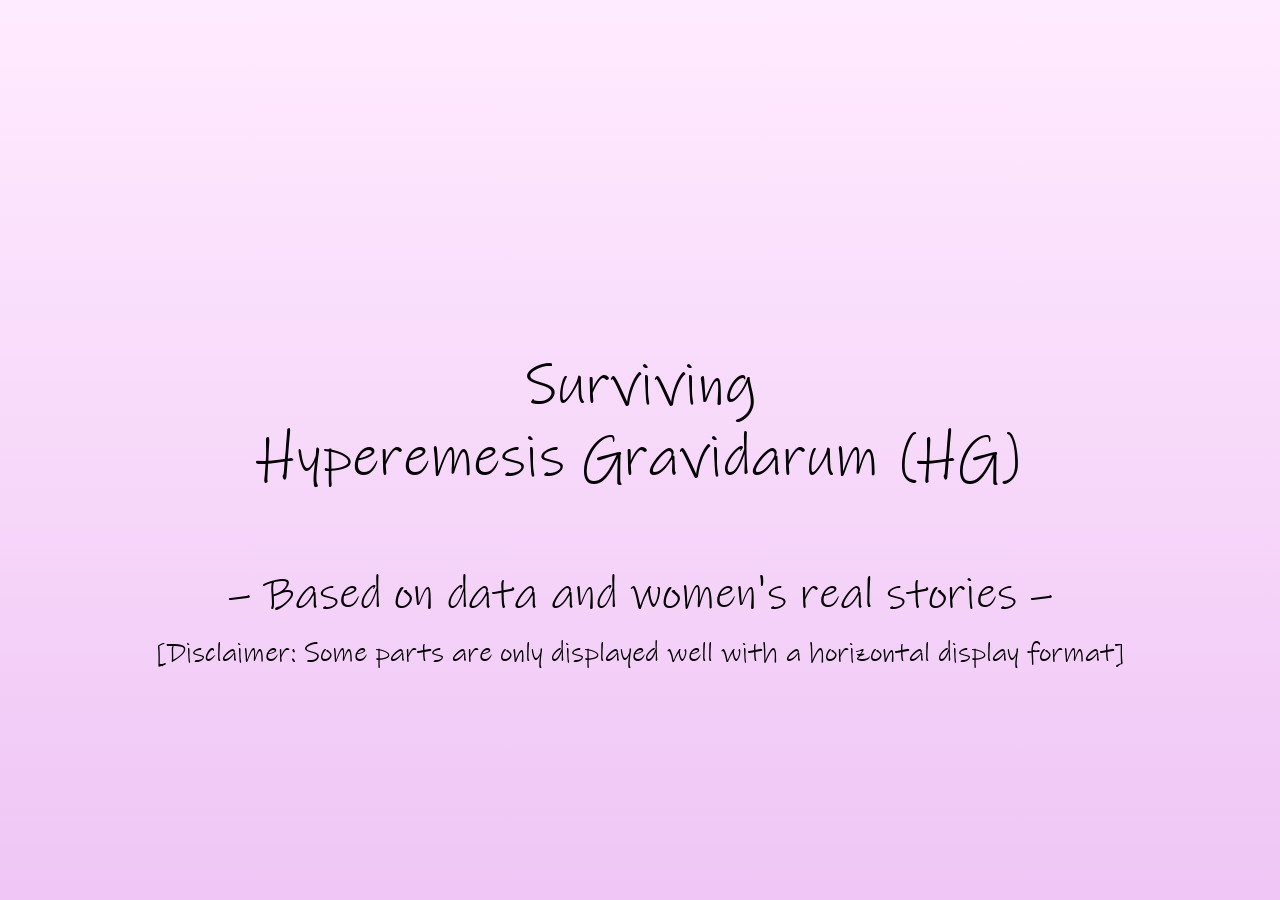
<file: archive/general story/index.html>
<!DOCTYPE html>
<html lang="en">
  <head>
    <meta charset="utf-8">
    <title>Hyperemesis Gravidarum 2</title>
    <link rel="stylesheet" type="text/css" href="styles.css">
    <script src="https://d3js.org/d3.v4.min.js"></script>
  </head>

  <body>
    <article class = "snap">
      <section class="child" style="margin-top: 5px; background-image: linear-gradient(180deg, #ffebff, #efc6f5); font-size: 9vh;">
        <div style="margin-top: 39vh; font-size: 4.5vw"> Surviving <br> Hyperemesis Gravidarum (HG) <br><br>
          <p style="font-size: 3.5vw">– Based on data and women's real stories –</p>
          <p style="font-size: 2.3vw; margin-top: 1.2vh">[Disclaimer: Some parts are only displayed well with a horizontal display format]</p> 
        </div>
      </section>
      <!-- section 1 -->
      <section class="child" style="background: #ffebff">
        <p class="intro1" style="font-size: 4.5vw; color: #fb000092"> Prevalence ~3<img src="svg/percent-red.svg" 
          style="height: 3.5vw; margin: 0 0 -1vh 0;"></p>
        <img class="intro-img" src="svg/E1.svg"/> <!-- iconographic image-->
        <p class="intro2" style=" line-height: 60px; color: #d87093"> 
          HG affects 0.3–10.8 <img src="svg/percent-rose.svg" 
          style="height: 2.7vw; margin: 0 0 -0.4vh -0.7vw;"> of all pregnant women worldwide.<p 
          style="font-size: 3vh; padding-top: 10px; color: #d87093">[<a class="link-intro" 
          href="https://pubmed.ncbi.nlm.nih.gov/31515515/" target="_blank">Fejzo 2019</a>]</p>
      </section>
      <!-- section 2 -->
      <section class="child" style="background: #ffebff">
        <p class="intro1" style="color: #d87093"> It was supposed to be </p>
        <img class="intro-img" src="svg/E2-2.svg"> <!-- pregnant -->
        <p class="intro2" style="color: #d87093"> the happiest time of their lives. </p> 
      </section>
      <!-- section 3 -->
      <section class="child" style="background-image: linear-gradient(180deg,#8865a3, #aa8dbc);">
        <p class="intro1" style="font-size: 4.6vw"> But for some, it can become a</p>
        <img class="intro-img" src="svg/E3-2-r.svg"/>
        <p class="intro2" style="font-size: 5vw"> NIGHTMARE </p>
      </section>
      <!-- section 4 -->
      <section class="child" style="background-image: linear-gradient(180deg,#8865a3, #aa8dbc);">
        <p class="intro1"> Women with HG may experience Nausea and Vomiting </p>
        <img class="intro-img" src="svg/E4-2.svg" style="opacity: 1"> 
        <div class="intro2"> <p class="intro2-2"> just before the 4th week of pregnancy.</p> </div>  
        <img class="wave" src="svg/waves-violet.svg">
      </section>
      <!-- section 5 -->
      <section class="child" style="background-image: linear-gradient(180deg,#8865a3, #aa8dbc);">
        <p class="intro1"> They can feel sick all the time, sometimes cannot even drink. </p>
        <img class="intro-img" src="svg/E5.svg" style="opacity: 1"/>
        <div class="intro2"> <p class="intro2-2"> Then it is highly recommended to see a doctor ! </p> </div> 
        <img class="wave" src="svg/waves-violet.svg">
      </section>
      <!-- section 6 -->     
      <section class="child" style="background-image: linear-gradient(180deg,#8865a3, #aa8dbc);">
        <p class="intro1"> A doctor can diagnose "Hyperemesis Gravidarum",</p>
        <img class="intro-img" src="svg/E6.svg" style="opacity: 1">
        <div class="intro2"> <p class="intro2-2"> a <a style="color: #e6b9cfff;" > severe </a> form of <a style="color: #9ff4c4ff;"> Nausea and Vomiting</a> during Pregnancy.</p> </div> 
        <img class="wave" src="svg/waves-violet.svg" style="margin-top: -25vh;">
      </section> 
      <!-- section 7 -->       
      <section class="child" style="background-image: linear-gradient(180deg,#8865a3, #aa8dbc);">
        <p class="intro1"> Then doctors can prescribe <a style="color: rgb(71, 29, 139);"> Anti-nausea Medication.</a></p>
        <img class="intro-img" src="svg/E7.svg" style="opacity: 1">
        <div class="intro2">But for some the <a style="color: #9ff4c4ff;"> symptoms </a> are still <a style="color: #e6b9cfff;" > too severe. </a> </p> 
      </section>
      <!-- section 8 -->   
      <section class="child" style="background-image: linear-gradient(180deg,#2f2e5a, #60658d);">
        <p class="intro1" style="color: #fff"> Affected women can experience multiple hospital visits</p>
        <img class="intro-img" src="svg/E8.svg" style="transform: rotate(-7deg)">
        <div class="intro2" style="margin-top: -30px; font-size: 3.2vw;"> <p class="intro2-2">  to obtain fluids against dehydration, medication and treatment.<br>HG can feel quite the same as dying.  </p> </div> 
        <img class="wave" src="svg/waves-blue2.svg" style="margin-top: -40vh">
      </section>

      <!-- GIF animation with Inkscape and Gimp: https://logosbynick.com/create-animated-gifs-in-inkscape/-->
      <section class="child" style="background: #e9d6fbff">
        <p class="intro1" style="color: #4d4d4d; font-size: 5vh;"> Researchers recently studied why some women are <br> 
          more affected by nausea and vomiting during pregnancy.</p>
        <div class="clearfix">
          <img class="explain-img" src="svg/explainHG.gif" style = "margin-top: -6vh;">
          <p class="explain-txt"> 
            <img src="svg/gdf.svg" style="margin: 0 0 -10px -5px;"> 
            <a class="blood"> Growth Factor (GDF15): <br></a> 
            A Hormone released by the <a class="placenta"> growing Placenta </a> is transmitted to the brain via <a class="blood"> bloodstream </a> where it triggers the receptors in the Vomiting Center.
            <p style="font-size: 3vh; padding-top: 10px;">[<a class="link" href="https://pubmed.ncbi.nlm.nih.gov/31515515/" target="_blank">Fejzo 2019</a>]</p> </p>
          </p>  <!-- target="_blank" opens link in a new tab -->
        </div>
      </section>

      <section class="child" style="background: #e9d6fbff">
        <p class="intro1" style="color: #4d4d4d; font-size: 5vh;"> A new model explaining Hyperemesis Gravidarum</p>
        
        <div class="clearfix">
          <img class="explain-img" src="svg/explainHG.gif" style = "margin-top: -6vh;"/>

          <p class="explain-txt" style = "margin-top: 6vh;"> Recent Research found that, <a class="blood"> genetically, </a> 
            some women have a greater <a class="blood"> sensitivity to GDF15 </a> 
            which is linked to persistent <a class="nausea"> Nausea and Vomiting</a>.
            <p style="font-size: 3vh; padding-top: 10px;">[<a class="link" href="https://www.nature.com/articles/s41586-023-06921-9" target="_blank">Fejzo 2024</a>]</p> </p>
        </div> 
      </section> 
    
      <section class="child" style="background: #e9d6fbff">
        <p class="intro1" style="color: #4d4d4d; padding-top: 25vh; padding-left: 25vw; text-align: left;"> Data </p>
        <p style="font-size: 1.5vw; color: #4d4d4d; font-family: 'Segoe UI', Tahoma, Geneva, Verdana, sans-serif; 
          padding: 7vh 20vw 20vh 25vw; text-align: left;"> 
          The following representation uses data from <br> 
          <b>"The Norwegian Mother, Father and Child Cohort Study (MoBa)"</b><br> 
          (<a style="font-style: italic">Norweg.</a> "Den norske mor, far og barn-undersøkelsen") <br><br> 
          MoBa is an ongoing long-term prospective cohort study (Enrollment: 1999−2008).<br>
          In the following, we will visualize data of 102,810 pregnant Norwegian women.</p>
      </section>
    
      <section class="child" style="background: linear-gradient(360deg, rgb(14, 11, 42) 0%, rgb(29, 29, 80) 60%, rgb(76, 73, 167) 100%);">
        <img src="svg/intro-DV-orange-path2.svg" style="width: 100vw"> 
        <p class="intro2" style= "color: #fff"> 
          How do women with HG feel ? <br></p>
          <p style= "color: #fff; font-size: 3.5vh;"> (We will use the colors in the following visualization)</p> 
      </section>

      <!-- DATA VISUALIZATION PART 1-->
      <section class="child"> 
        <div class="section-dataviz">
          <div class="leftcolumn">
            <!-- first row with 2 empty columns -->
            <div class="griditem"></div>
            <div class="griditem"></div>
            <!-- second row with content in second column -->
            <div class="griditem"></div>
            <div class="griditem">
              <div class="dataviz">
                <svg id="svg-pos1-1" width="750" height="480"></svg>
                <div class="stages">
                  <img class="img-stages" src="svg/icons-pregnancy-stages.svg">
                </div>
              </div>              
            </div>
            <!-- third row with 2 empty columns -->
            <div class="griditem"></div> 
            <div class="griditem"></div>
          </div>

          <div class="rightcolumn">
            <!-- first row with 2 empty columns -->
            <div class="griditem"></div>
            <div class="griditem"></div>
            <!-- second row with content in second column -->
            <div class="griditem"> 
              <p class="datavis_descript"> First, we look at women reported “Nausea with Vomiting”. 
                The x-axis refers to the month of pregnancy.  </p>
            </div>
            <div class="griditem"></div>
            <!-- third row with 2 empty columns -->
            <div class="griditem"></div>
            <div class="griditem"></div>
          </div>
        </div>
      </section>

      <!-- DATA VISUALIZATION PART 2-->
      <section class="child"> 
        <div class="section-dataviz">
          <div class="leftcolumn">
            <!-- first row with 2 empty columns -->
            <div class="griditem"></div>
            <div class="griditem"></div>
            <!-- second row with content in second column -->
            <div class="griditem"></div>
            <div class="griditem">
              <div class="dataviz">
                <svg id="svg-pos1-2" width="750" height="480"></svg>
                <img class="img-stages" src="svg/icons-pregnancy-stages.svg">
              </div>              
            </div>
            <!-- third row with 2 empty columns -->
            <div class="griditem"></div> 
            <div class="griditem"></div>
          </div>

          <div class="rightcolumn">
            <!-- first row with 2 empty columns -->
            <div class="griditem"></div>
            <div class="griditem"></div>
            <!-- second row with content in second column -->
            <div class="griditem"> 
              <p class="datavis_descript"> Now, the y-axis shows the percentage of 102,810 mothers that participated in the MOBA study. </p>
            </div>
            <div class="griditem"></div>
            <!-- third row with 2 empty columns -->
            <div class="griditem"></div>
            <div class="griditem"></div>
        </div>
      </section>

      <!-- DATA VISUALIZATION PART 3-1 -->
      <section class="child"> 
        <div class="section-dataviz">
          <div class="leftcolumn">
            <!-- first row with 2 empty columns -->
            <div class="griditem"></div>
            <div class="griditem"></div>
            <!-- second row with content in second column -->
            <div class="annotation_left">
              <p class="annotation_all_women">
                102,810 <br> women <br> in total
              </p>
            </div>
            <div class="griditem">
              <div class="dataviz">
                <div id="svg-pos1-3-1"></div>
                <img class="img-stages" src="svg/icons-pregnancy-stages.svg">

                <div class="label-box">
                  <div class="area-label-item">
                    <div class="g-element"></div>
                    <div class="txt-element"></div>
                  </div>
                  <div class="area-label-item">
                    <div class="g-element"></div>
                    <div class="txt-element"></div>
                  </div>
                  <div class="area-label-item">
                    <div class="g-element">
                      <svg viewBox="0 0 40 40" xmlns="http://www.w3.org/2000/svg">
                        <circle cx="20" cy="20" r="10" fill="#00d02395"/>
                      </svg>
                    </div>
                    <div class="txt-element">Nausea with Vomiting</div>
                  </div>
                </div>
              </div>             
            </div> 
            <!-- third row with 2 empty columns -->
            <div class="griditem"></div> 
            <div class="griditem"></div>            
          </div>

          <div class="rightcolumn">
            <!-- first row with 2 empty columns -->
            <div class="griditem"></div>
            <div class="griditem"></div>
            <!-- second row with content in second column -->
            <div class="griditem"> 
              <p class="datavis_descript"> This is an area chart over time (months).
                The green area shows the <a class="underliner" style="-webkit-text-decoration-color: #00d023; /* Safari */ 
                text-decoration-color: #00d023;">percentage of women suffered from “Nausea with Vomiting</a>” during pregnancy.<br><br> </p>
            </div>
            <div class="griditem"></div>
            <!-- third row with 2 empty columns -->
            <div class="griditem"></div>
            <div class="griditem"></div>
          </div>
        </div>
      </section>

      <!-- DATA VISUALIZATION PART 3: zoom -->
      <section class="child">
        <div class="section-dataviz">
          <div class="leftcolumn">
            <!-- first row with 2 empty columns -->
            <div class="griditem"></div>
            <div class="griditem"></div>
            <!-- second row with content in second column -->
            <div class="annotation_left">
              <p class="annotation_all_women">
                102,810 <br> women <br> in total
              </p>
            </div>
            <div class="griditem">
              <div class="dataviz">
                <svg id="svg-pos1-3-2" width="750" height="480"></svg> 
                <svg id="svg-pos3" width="750" height="480" display="none" ></svg> <!-- style="border-style:dotted" -->
                <img class="img-stages" src="svg/icons-pregnancy-stages.svg">
                <button class="zoom-button" type="button" onClick="displaychart(); zoomin()"> Zoom in! </button>

                <div class="label-box" style="margin-left: 150px;">
                  <div class="area-label-item">
                    <div class="g-element"></div>
                    <div class="txt-element"></div>
                  </div>
                  
                  <div class="area-label-item">
                    <div class="g-element">
                      <svg viewBox="0 0 40 40" xmlns="http://www.w3.org/2000/svg">
                        <circle cx="20" cy="20" r="10" fill="#00d02395"/>
                      </svg>
                    </div>
                    <div class="txt-element">Nausea with Vomiting</div>
                  </div>

                  <div class="area-label-item">
                    <div class="g-element">
                      <svg viewBox="0 0 40 40" xmlns="http://www.w3.org/2000/svg">
                        <circle cx="20" cy="20" r="10" fill="#ff3300ff"/>
                      </svg>
                    </div>
                    <div class="txt-element">Hospitalized women</div>
                  </div>
                </div>
              </div> 
            </div>
            <!-- third row with 2 empty columns -->
            <div class="griditem"></div> 
            <div class="griditem"></div>             
          </div>
          
          <div class="rightcolumn">
            <!-- first row with 2 empty columns -->
            <div class="griditem"></div>
            <div class="griditem"></div>
            <!-- second row with content in second column -->
            <div class="griditem"> 
              <p class="datavis_descript"> Red shows the amount of women “<a class="underliner" style="-webkit-text-decoration-color: #ff3300ff; /* Safari */ 
                  text-decoration-color: #ff3300ff;">hospitalized</a>” due to long-term Nausea and Vomiting (overall 3 
                  <img src="svg/percent.svg" style="height: 30px; margin: 0 0 -5px -5px;">, in total 3084 women). However, researchers assume that many HG cases are not reported.</p>
            </div>
            <div class="griditem"></div>
            <!-- third row with 2 empty columns -->
            <div class="griditem"></div>
            <div class="griditem"></div>
          </div>
        </div>
      </section>

      <!-- DATA VISUALIZATION PART 4-->
      <section class="child">
        <div class="section-dataviz">
          <div class="leftcolumn">
            <!-- first row with 2 empty columns -->
            <div class="griditem"></div>
            <div class="griditem"></div>
            <!-- second row with content in second column -->
            <div class="annotation_left">
              <p class="annotation_all_women">
                102,810 <br> women <br> in total
              </p>
            </div>
            <div class="griditem">
              <!-- <div class="dataviz"> -->
              <svg id="svg-pos1-4" width="750" height="480">
                <defs>
                  <linearGradient id="gradient-green">  <!-- for missing data -->
                    <stop offset="00%" stop-color="#00d02322" />
                    <stop offset="35%" stop-color="#00d02322" />
                    <stop offset="40%" stop-color="#00d02350" />
                    <stop offset="49%" stop-color="#00d02350" />
                    <stop offset="53%" stop-color="#00d02388" />
                    <stop offset="100%" stop-color="#00d02388" />
                  </linearGradient>
                </defs>
              </svg> 
              <img class="img-stages" src="svg/icons-pregnancy-stages.svg">

              <div class="label-box" style="margin-left: 260px;">
                <div class="area-label-item" >
                  <div class="g-element">
                    <svg viewBox="0 0 40 40" xmlns="http://www.w3.org/2000/svg">
                      <circle cx="20" cy="20" r="10" fill="#00d02395"/>
                    </svg>
                  </div>
                  <div class="txt-element">Nausea with Vomiting</div>
                </div>

                <div class="area-label-item">
                  <div class="g-element">
                    <svg viewBox="0 0 40 40" xmlns="http://www.w3.org/2000/svg">
                      <circle cx="20" cy="20" r="10" fill="#ff3300ff"/>
                    </svg>
                  </div>
                  <div class="txt-element">Hospitalized women</div>
                </div>
                
              </div> 
            </div>             
          <!-- third row with 2 empty columns -->
            <div class="griditem"></div> 
            <div class="griditem"></div>
          </div>

          <div class="rightcolumn">
            <!-- first row with 2 empty columns -->
            <div class="griditem"></div>
            <div class="griditem"></div>
            <!-- second row with content in second column -->
            <div class="griditem"> 
              <p class="datavis_descript"> 
                As you can see, the percentage of women affected, decreases in the fourth month. But for women with HG it can 
                <a class="underliner" style="-webkit-text-decoration-color: #00d023; /* Safari */ 
                text-decoration-color: #00d023;">last the entire pregnancy</a>.
              </p>
            </div>
            <div class="griditem"></div>
            <!-- third row with 2 empty columns -->
            <div class="griditem"></div>
            <div class="griditem"></div>
          </div>
        </div>
      </section>

      <!-- DATA VISUALIZATION PART 6: Negative -->
      <section class="child">
        <div class="section-dataviz">
          <div class="leftcolumn2">
            <div class="annotation_left">
              <p class="annotation_all_women">
                All <br> 102,810 <br> women
              </p>
            </div>

            <div class="griditem" style="padding-left: -20px;">
                <svg id="svg-pos1-6" width="750" height="460" 
                style="position: relative; z-index: 2"></svg>
            </div>
              
            <div class="griditem">
              <div class="annotation_left">
                <p class="annotation_side_symptoms"> 
                  Side symptoms of <a style="color:#00d023">women</a> who report nausea with vomiting</p>
              </div>
            </div> 

            <div class="griditem" style="margin-top: 25px;"> 
              <svg id="svg-neg1-6" width="750" height="460"></svg>
              <div class="label-box-neg" style="margin-left: 95px;">
                <div class="area-label-item">
                  <div class="g-element"></div>
                  <div class="txt-element"></div>
                </div>
                
                <div class="area-label-item">
                  <div class="g-element">
                    <svg viewBox="0 0 40 40" xmlns="http://www.w3.org/2000/svg">
                      <circle cx="20" cy="20" r="10" fill="#00d02395"/>
                    </svg>
                  </div>
                  <div class="txt-element">Nausea with Vomiting</div>
                </div>

                <div class="area-label-item">
                  <div class="g-element">
                    <svg viewBox="0 0 40 40" xmlns="http://www.w3.org/2000/svg">
                      <circle cx="20" cy="20" r="10" fill="#92a2c3"/>
                    </svg>
                  </div>
                  <div class="txt-element">Unusual Fatigue/ Drowsiness</div>
                </div>
              </div>
            </div>
            
            <div class="grid-item"></div>
            <div class="grid-item">
              <div id="face-fatigue"width="50" height="50">
                <img src="svg/bubble.svg" width="25" height="25">
                <span class="tooltipbox" style="width: 530px">
                  <table>
                    <tr>
                      <td>
                        <img src="svg/fatigue_blurred.svg" width="200" height="200">
                      </td>
                      <td>
                        <div class="fatigue">Unusual Fatigue/Drowsiness</div>
                        <div class="quote">“I went to the doctor and he said it was completely normal.
                          Gradually, the nausea became more intense and I threw up at least 20 times a day. 
                          I became sick, lethargic, unable to function.” </div>
                      </td>
                    </tr>
                  </table>
                </span>
              </div>
            </div>
            <div class="grid-item"></div>
            <div class="grid-item"></div>
            <div class="grid-item"></div>
          </div>

          <div class="rightcolumn">
            <div class="griditem"></div>
            <div class="griditem"></div>
            <div class="griditem">
              <p class="datavis_descript_2"> 
                What is below the iceberg? <br><br>
                HG affects the whole body and mind. <br> The most common symptom is <a class="underliner" style="-webkit-text-decoration-color: #92a2c3; /* Safari */ 
                text-decoration-color: #92a2c3;">unusual fatigue and drowsiness</a>. 
              </p>
              <p class="datavis_descript_small">
              Note that in the chart below we only show the subgroup of women reported <a class="underliner" style="-webkit-text-decoration-color: #00d023; /* Safari */ 
              text-decoration-color: #00d023;">nausea with vomiting</a>.
              </p>
              <p class="datavis_descript_small"> 
                For example, if women reported <a class="underliner" style="-webkit-text-decoration-color: #00d023; /* Safari */ 
                text-decoration-color: #00d023;">nausea with vomiting</a> in the first month,
                <a class="underliner" style="-webkit-text-decoration-color: #92a2c3; /* Safari */ 
                text-decoration-color: #92a2c3;">52 percent</a> 
                of them also reported <a class="underliner" style="-webkit-text-decoration-color: #92a2c3; /* Safari */ 
                text-decoration-color: #92a2c3;">unusual fatigue and drowsiness</a> in the first month.  
              </p>
            </div>
          </div>
        </div>
      </section>

      <!-- DATA VISUALIZATION PART 7: Negative -->
      <section class="child">
        <div class="section-dataviz">
          <div class="leftcolumn2">
            <div class="annotation_left">
              <p class="annotation_all_women">
                All <br> 102,810 <br> women
              </p>
            </div>

            <div class="griditem" style="padding-left: -20px">
              <svg id="svg-pos1-7" width="750" height="460" 
              style="position: relative; z-index: 2"></svg> 
            </div>
                
            <div class="griditem">
              <div class="annotation_left">
                <p class="annotation_side_symptoms"> 
                  Side symptoms of <a style="color:#00d023">women</a> who report nausea with vomiting</p>
              </div>
            </div>
          
            <div class="griditem" style="margin-top: 25px;">
              <svg id="svg-neg1-7" width="750" height="460"></svg>

              <div class="label-box-neg">
                <div class="area-label-item">
                  <div class="g-element"></div>
                  <div class="txt-element"></div>
                </div>

                <div class="area-label-item">
                  <div class="g-element">
                    <svg viewBox="0 0 40 40" xmlns="http://www.w3.org/2000/svg">
                      <circle cx="20" cy="20" r="10" fill="#00d02395"/>
                    </svg>
                  </div>
                  <div class="txt-element">Nausea with Vomiting</div>
                </div>

                <div class="area-label-item">
                  <div class="g-element">
                    <svg viewBox="0 0 40 40" xmlns="http://www.w3.org/2000/svg">
                      <circle cx="20" cy="20" r="10" fill="#92a2c3"/>
                    </svg>
                  </div>
                  <div class="txt-element">Unusual Fatigue/ Drowsiness</div>
                </div>

                <div class="area-label-item">
                  <div class="g-element">
                    <svg viewBox="0 0 40 40" xmlns="http://www.w3.org/2000/svg">
                      <circle cx="20" cy="20" r="10" fill="#ff794bed"/>
                    </svg>
                  </div>
                  <div class="txt-element">Headaches</div>
                </div>
              </div>
            </div>
            
            <div class="grid-item">
              <div id="face-headache" width="50" height="50">
                <img src="svg/bubble.svg" width="25" height="25">
                <span class="tooltipbox">
                  <table>
                    <tr>
                      <td>
                        <img src="svg/headache.svg" width="200" height="200">
                      </td>
                      <td>
                        <div class="headache" style="color: #ff794b;">Headache</div>
                        <div class="quote"> “My initial tears of joy quickly turned to ones of pain, suffering, and anger.” </div>
                      </td>
                    </tr>
                  </table>
                </span>
              </div>
            </div>

            <div class="grid-item">
              <div id="face-fatigue" width="50" height="50" >
                <img src="svg/bubble.svg" width="25" height="25">
                <span class="tooltipbox">
                  <table>
                    <tr>
                      <td>
                        <img src="svg/fatigue_blurred.svg" width="200" height="200">
                      </td>
                      <td>
                        <div class="fatigue">Unusual Fatigue/Drowsiness</div>
                        <div class="quote"> “(...) needing to constantly visit 
                          the hospital for being so weak that I would faint, 
                          not be able to eat, or fall over from dizziness (...)” </div>
                      </td>
                    </tr>
                  </table>
                </span>
              </div>
            </div>
          </div>

          <div class="rightcolumn">
            <div class="griditem"></div>
            <div class="griditem"></div>
            <div class="griditem"> 
              <p class="datavis_descript" style="margin-top: 100px"> 
                Nausea and Vomiting over a longer period cause <a class="underliner" style="-webkit-text-decoration-color: #ff794b; /* Safari */ 
                text-decoration-color: #ff794b;">physical stress</a> and can lead to life-threatening <a class="underliner" style="-webkit-text-decoration-color: #ff794b; /* Safari */ 
                text-decoration-color: #ff794b;">dehydration</a>, which causes <a class="underliner" style="-webkit-text-decoration-color: #ff794b; /* Safari */ 
                text-decoration-color: #ff794b;">headaches</a>.
              </p> 
            </div>
          </div>
        </div>
      </section>

      <!-- DATA VISUALIZATION PART 8: Negative -->
      <section class="child">
        <div class="section-dataviz">
          <div class="leftcolumn2">
            <div class="griditem">
              <p class="annotation_all_women">
                All <br> 102,810 <br> women
              </p>
            </div>

            <div class="griditem" style="padding-left: -20px">
              <svg id="svg-pos1-8" width="750" height="460" 
              style="position:relative; z-index: 2"></svg> 
            </div>
                
            <div class="griditem">
              <div class="annotation_left">
                <p class="annotation_side_symptoms"> 
                  Side symptoms of <a style="color:#00d023">women</a> who report nausea with vomiting</p>
              </div>
            </div> 
            
            <div class="griditem" style="margin-top: 25px;">
              <svg id="svg-neg1-8" width="750" height="460"> 
                <defs>
                  <linearGradient id="gradient01">  <!-- for missing data -->
                    <stop offset="00%" stop-color="#0022ff85" />
                    <stop offset="30%" stop-color="#0022ff80" />
                    <stop offset="49%" stop-color="#0022ff80" />
                    <stop offset="53%" stop-color="#0022ff11" />
                    <stop offset="60%" stop-color="#0022ff00" />
                  </linearGradient>
                </defs>
              </svg>
          
              <div class="label-box-neg">
                <div class="area-label-item">
                  <div class="g-element">
                    <svg viewBox="0 0 40 40" xmlns="http://www.w3.org/2000/svg">
                      <circle cx="20" cy="20" r="10" fill="#00d02395"/>
                    </svg>
                  </div>
                  <div class="txt-element">Nausea with Vomiting</div>
                </div>

                <div class="area-label-item">
                  <div class="g-element">
                    <svg viewBox="0 0 40 40" xmlns="http://www.w3.org/2000/svg">
                      <circle cx="20" cy="20" r="10" fill="#92a2c3"/>
                    </svg>
                  </div>
                  <div class="txt-element">Unusual Fatigue/ Drowsiness</div>
                </div>

                <div class="area-label-item">
                  <div class="g-element">
                    <svg viewBox="0 0 40 40" xmlns="http://www.w3.org/2000/svg">
                      <circle cx="20" cy="20" r="10" fill="#ff794bed"/>
                    </svg>
                  </div>
                  <div class="txt-element">Headaches</div>
                </div>

                <div class="area-label-item">
                  <div class="g-element">
                    <svg viewBox="0 0 40 40" xmlns="http://www.w3.org/2000/svg">
                      <circle cx="20" cy="20" r="10" fill="#0022ff85"/>
                    </svg>
                  </div>
                  <div class="txt-element">Sleeping Problems</div>
                </div>

                <div class="area-label-item">
                  <div class="g-element">
                    <svg viewBox="0 0 40 40" xmlns="http://www.w3.org/2000/svg">
                      <circle cx="20" cy="20" r="10" fill="#1119"/>
                    </svg>
                  </div>
                  <div class="txt-element">Depression</div>
                </div>
              </div>
            </div>

            <div class="griditem">
              <div id="face-headache" width="50" height="50">
                <img src="svg/bubble.svg" width="25" height="25">
                <span class="tooltipbox">
                  <table>
                    <tr>
                      <td><img src="svg/headache.svg" width="200" height="200"></td>
                      <td>
                        <div class = "headache" style="color: #ff794b">Headache</div>
                        <div class = "quote"> “No one knew my pain (...).” </div>
                      </td>
                    </tr>
                  </table> 
                </span>
              </div>
            </div>

            <div class="griditem">
              <div id="face-fatigue"width="50" height="50">
                <img src="svg/bubble.svg" width="25" height="25">
                <span class="tooltipbox">
                  <table>
                    <tr>
                      <td><img src="svg/fatigue_blurred.svg" width="200" height="200"></td>
                      <td>
                        <div class = "fatigue">Unusual Fatigue/Drowsiness</div>
                        <div class = "quote"> “I couldn’t work; I couldn’t walk; I was totally dead.” </div>
                      </td>
                    </tr>
                  </table>
                </span>
              </div>
            </div>

            <div class="griditem">
              <div id="face-depress" width="50" height="50">
                <img src="svg/bubble.svg" width="25" height="25">
                <span class="tooltipbox" style="background-color: #111">
                  <table>
                    <tr>
                      <td><img src="svg/depression.svg" width="200" height="200"></td>
                      <td>
                        <div class = "depress" style="color: white">Depression</div>
                        <div class = "quote" style="color: white"> 
                          “Pregnancy for me was traumatic, lonely, and a very depressing time.” 
                          “I was mentally not there. I was rotting away in a hospital bed, losing weight and losing me. I lost myself completely.” </div>
                      </td>
                    </tr>
                  </table>
                </span>
              </div>
            </div>

            <div class="griditem">
              <div id="face-sleep" width="50" height="50">
                <img src="svg/bubble.svg" width="25" height="25">
                <span class="tooltipbox" style="background-color: #333">
                  <table>
                    <tr>
                      <td><img src="svg/sleep.svg" width="200" height="200"></td>
                      <td>
                        <div class = "sleep" style="color: white">Sleeping Problems</div>
                        <div class = "quote" style="color: white"> “My vomiting was so severe that I barely 
                          slept at night and constantly had my head in the toilet or a bucket.” </div>
                      </td>
                    </tr>
                  </table>
                </span>
              </div>
            </div>
          </div>
        
          <div class="rightcolumn2">
            <div class="griditem"></div>
            <div class="griditem"></div>
            <div class="griditem">
              <p class="datavis_descript" style="margin-top: -300px"> <a class="underliner" style="-webkit-text-decoration-color: #0022ff; /* Safari */ 
                    text-decoration-color: #0022ff;">Sleeping problems</a> and <a class="underliner" style="-webkit-text-decoration-color: #0022ff; /* Safari */ 
                    text-decoration-color: #300;">depression</a> are psychologically serious problems that require immediate medical and psychological help.
              </p> 
              <p class="datavis_descript_small">
                (Note that the data for sleeping problems from month 4 to 8+ is missing)<br><br><br>
              </p>
            </div>
          </div>
        </div>
      </section>

      <section class="child">
        <p style="font-size: 3vw; background: #fbedfd; padding-top:4vh; padding-bottom: 4vh;">
          How do the symptoms look like in women<br>who have not experienced HG?</p>
        <div class="section-dataviz">             
          <div class="leftcolumn3"> 
            <div class="text-column3" style="text-align: center;">
              <p>We compare our focus group<br>(nausea with vomiting) ... </p>
            </div>
          </div>

          <div class="rightcolumn3">
            <div class="text-column3">
              <span style="display: inline-block; vertical-align: middle;">
                <p> ... with two other groups (right hand side): <br>
                1. reported nausea without vomiting <br>
                2. reported neither nausea nor vomiting</p>
              </span>
            </div>      
          </div>
        </div>
      </section>

      <!-- START OF DATA VISUALIZATION PART 9 - ONLY NAUSEA-->
      <section class="child">
        <div class="section-dataviz">
          <div class="leftcolumn2">
            <div class="griditem">
              <p class="annotation_all_women">
                All <br> 102,810 <br> women
              </p>
            </div>

            <div class="griditem" style="padding-left: -20px;">
              <svg id="svg-pos1-9" width="750" height="460" 
              style="position:relative; z-index: 2"></svg> 
            </div>
                
            <div class="griditem">
              <div class="annotation_left">
                <p class="annotation_side_symptoms"> 
                  Side symptoms of <a style="color:#00d023">women</a> who report nausea with vomiting</p>
              </div>
            </div> 
            
            <div class="griditem" style="margin-top: 25px">
              <svg id="svg-neg1-9" width="750" height="460"> 
                <defs>
                  <linearGradient id="gradient01">  <!-- for missing data -->
                    <stop offset="00%" stop-color="#0022ff85" />
                    <stop offset="30%" stop-color="#0022ff80" />
                    <stop offset="49%" stop-color="#0022ff80" />
                    <stop offset="53%" stop-color="#0022ff11" />
                    <stop offset="60%" stop-color="#0022ff00" />
                  </linearGradient>
                </defs>
              </svg>

              <div class="label-box-neg">
                <div class="area-label-item">
                  <div class="g-element">
                    <svg viewBox="0 0 40 40" xmlns="http://www.w3.org/2000/svg">
                      <circle cx="20" cy="20" r="10" fill="#00d02395"/>
                    </svg>
                  </div>
                  <div class="txt-element">Nausea with Vomiting</div>
                </div>

                <div class="area-label-item">
                  <div class="g-element">
                    <svg viewBox="0 0 40 40" xmlns="http://www.w3.org/2000/svg">
                      <circle cx="20" cy="20" r="10" fill="#92a2c3"/>
                    </svg>
                  </div>
                  <div class="txt-element">Unusual Fatigue/ Drowsiness</div>
                </div>

                <div class="area-label-item">
                  <div class="g-element">
                    <svg viewBox="0 0 40 40" xmlns="http://www.w3.org/2000/svg">
                      <circle cx="20" cy="20" r="10" fill="#ff794bed"/>
                    </svg>
                  </div>
                  <div class="txt-element">Headaches</div>
                </div>

                <div class="area-label-item">
                  <div class="g-element">
                    <svg viewBox="0 0 40 40" xmlns="http://www.w3.org/2000/svg">
                      <circle cx="20" cy="20" r="10" fill="#0022ff85"/>
                    </svg>
                  </div>
                  <div class="txt-element">Sleeping Problems</div>
                </div>

                <div class="area-label-item">
                  <div class="g-element">
                    <svg viewBox="0 0 40 40" xmlns="http://www.w3.org/2000/svg">
                      <circle cx="20" cy="20" r="10" fill="#1119"/>
                    </svg>
                  </div>
                  <div class="txt-element">Depression</div>
                </div>
              </div>
            </div>
            
            <div class="griditem">
              <div id="face-headache" width="50" height="50">
                <img src="svg/bubble.svg" width="25" height="25">
                <span class="tooltipbox">
                  <table>
                    <tr>
                      <td><img src="svg/headache.svg" width="200" height="200"></td>
                      <td>
                        <div class = "headache" style="color: #ff794b">Headache</div>
                        <div class = "quote"> “I was in so much pain” </div>
                      </td>
                    </tr>
                  </table> 
                </span>
              </div>
            </div>

            <div class="griditem">
              <div id="face-fatigue"width="50" height="50">
                <img src="svg/bubble.svg" width="25" height="25">
                <span class="tooltipbox">
                  <table>
                    <tr>
                      <td><img src="svg/fatigue_blurred.svg" width="200" height="200"></td>
                      <td>
                        <div class = "fatigue">Unusual Fatigue/Drowsiness</div>
                        <div class = "quote"> “(...) needing to constantly visit 
                          the hospital for being so weak that I would faint, 
                          not be able to eat, or fall over from dizziness (…)” </div>
                      </td>
                    </tr>
                  </table>
                </span>
              </div>
            </div>

            <div class="griditem">
              <div id="face-depress" width="50" height="50">
                <img src="svg/bubble.svg" width="25" height="25">
                <span class="tooltipbox" style="background-color: #111">
                  <table>
                    <tr>
                      <td><img src="svg/depression.svg" width="200" height="200"></td>
                      <td>
                        <div class = "depress" style="color: white">Depression</div>
                        <div class = "quote" style="color: white"> 
                          “Anxious. Isolated, lonely. Feeling sorry for myself. Thought I was going to die.”<br>“How can someone live like this and not die? I am having thoughts of self-harm, but I can’t help it." </div>
                      </td>
                    </tr>
                  </table>
                </span>
              </div>
            </div>

            <div class="griditem">
              <div id="face-sleep" width="50" height="50">
                <img src="svg/bubble.svg" width="25" height="25">
                <span class="tooltipbox" style="background-color: #333">
                  <table>
                    <tr>
                      <td><img src="svg/sleep.svg" width="200" height="200"></td>
                      <td>
                        <div class = "sleep" style="color: white">Sleeping Problems</div>
                        <div class = "quote" style="color: white"> “I’m so sick of being tired - it’s impossible to have uninterrupted sleep with this nausea.” </div>
                      </td>
                    </tr>
                  </table>
                </span>
              </div>
            </div>
          </div>

          <div class="rightcolumn2">
            <div class="griditem"> 
              <svg id="svg-pos2-9" width="750" height="460" 
              style="position:relative; z-index: 2"></svg>
            </div>

            <div class="griditem">
              <div class="label-box" style="margin-top: 300px; margin-left: -90px;">
                <div class="area-label-item" style="display: flex">
                  <div class="g-element">
                    <svg viewBox="0 0 40 40" xmlns="http://www.w3.org/2000/svg">
                      <circle cx="20" cy="20" r="10" fill="#00d02355"/>
                    </svg>
                  </div>
                  <div class="txt-element" style="margin-top: 33px; margin-right: -10px;">Only Nausea</div>
                </div>
              </div>
            </div>

            <div class="griditem" style="margin-top: 25px">
              <svg id="svg-neg2-9" width="750" height="460"></svg>
            </div>

            <div class="griditem">
              <div class="annotation_right">
                <p class="annotation_side_symptoms_right">  
                  Side symptoms of <a style="color:#00d02395">women</a> who reported nausea without vomiting</p>
              </div>
            </div>
          </div>
        </div>
      </section>

      <!-- START OF DATA VISUALIZATION PART 10 -->
      <section class="child">
        <div class="section-dataviz">
          <div class="leftcolumn2">
            <div class="griditem">
              <p class="annotation_all_women">
                All <br> 102,810 <br> women
              </p>
            </div>

            <div class="griditem" style="padding-left: -20px;">
              <svg id="svg-pos1-10" width="750" height="460" 
              style="position:relative; z-index: 2"></svg> 
            </div>
                
            <div class="griditem">
              <div class="annotation_left">
                <p class="annotation_side_symptoms"> 
                  Side symptoms of <a style="color:#00d023">women</a> who report nausea with vomiting</p>
              </div>
            </div> 
            
            <div class="griditem" style="margin-top: 25px">
              <svg id="svg-neg1-10" width="750" height="460"> 
                <defs>
                  <linearGradient id="gradient01">  <!-- for missing data -->
                    <stop offset="00%" stop-color="#0022ff85" />
                    <stop offset="30%" stop-color="#0022ff80" />
                    <stop offset="49%" stop-color="#0022ff80" />
                    <stop offset="53%" stop-color="#0022ff11" />
                    <stop offset="60%" stop-color="#0022ff00" />
                  </linearGradient>
              </defs>
              </svg>

              <div class="label-box-neg">
                <div class="area-label-item">
                  <div class="g-element">
                    <svg viewBox="0 0 40 40" xmlns="http://www.w3.org/2000/svg">
                      <circle cx="20" cy="20" r="10" fill="#00d02395"/>
                    </svg>
                  </div>
                  <div class="txt-element">Nausea with Vomiting</div>
                </div>

                <div class="area-label-item">
                  <div class="g-element">
                    <svg viewBox="0 0 40 40" xmlns="http://www.w3.org/2000/svg">
                      <circle cx="20" cy="20" r="10" fill="#92a2c3"/>
                    </svg>
                  </div>
                  <div class="txt-element">Unusual Fatigue/ Drowsiness</div>
                </div>

                <div class="area-label-item">
                  <div class="g-element">
                    <svg viewBox="0 0 40 40" xmlns="http://www.w3.org/2000/svg">
                      <circle cx="20" cy="20" r="10" fill="#ff794bed"/>
                    </svg>
                  </div>
                  <div class="txt-element">Headaches</div>
                </div>

                <div class="area-label-item">
                  <div class="g-element">
                    <svg viewBox="0 0 40 40" xmlns="http://www.w3.org/2000/svg">
                      <circle cx="20" cy="20" r="10" fill="#0022ff85"/>
                    </svg>
                  </div>
                  <div class="txt-element">Sleeping Problems</div>
                </div>

                <div class="area-label-item">
                  <div class="g-element">
                    <svg viewBox="0 0 40 40" xmlns="http://www.w3.org/2000/svg">
                      <circle cx="20" cy="20" r="10" fill="#1119"/>
                    </svg>
                  </div>
                  <div class="txt-element">Depression</div>
                </div>
              </div>
            </div>
            
            <div class="griditem">
              <div id="face-headache" width="50" height="50">
                <img src="svg/bubble.svg" width="25" height="25">
                <span class="tooltipbox">
                  <table>
                    <tr>
                      <td><img src="svg/headache.svg" width="200" height="200"></td>
                      <td>
                        <div class = "headache" style="color: #ff794b">Headache</div>
                        <div class = "quote"> “My pain was obvious to everyone around me. 
                          The neighbors even called for a welfare check after hearing me scream while getting sick all the time.” </div>
                      </td>
                    </tr>
                  </table> 
                </span>
              </div>
            </div>

            <div class="griditem">
              <div id="face-fatigue"width="50" height="50">
                <img src="svg/bubble.svg" width="25" height="25">
                <span class="tooltipbox">
                  <table>
                    <tr>
                      <td><img src="svg/fatigue_blurred.svg" width="200" height="200"></td>
                      <td>
                        <div class = "fatigue">Unusual Fatigue/Drowsiness</div>
                        <div class = "quote"> “I’m so sick of being expected to perform well when I’m (...) falling asleep at my desk.” </div>
                      </td>
                    </tr>
                  </table>
                </span>
              </div>
            </div>

            <div class="griditem">
              <div id="face-depress" width="50" height="50">
                <img src="svg/bubble.svg" width="25" height="25">
                <span class="tooltipbox" style="background-color: #111">
                  <table>
                    <tr>
                      <td><img src="svg/depression.svg" width="200" height="200"></td>
                      <td>
                        <div class = "depress" style="color: white">Depression</div>
                        <div class = "quote" style="color: white"> 
                          “I considered taking my own life on multiple occasions, both during pregnancy and since.” </div>
                      </td>
                    </tr>
                  </table>
                </span>
              </div>
            </div>

            <div class="griditem">
              <div id="face-sleep" width="50" height="50">
                <img src="svg/bubble.svg" width="25" height="25">
                <span class="tooltipbox" style="background-color: #333">
                  <table>
                    <tr>
                      <td><img src="svg/sleep.svg" width="200" height="200"></td>
                      <td>
                        <div class = "sleep" style="color: white">Sleeping Problems</div>
                        <div class = "quote" style="color: white"> “My vomiting was so severe that I barely 
                          slept at night and constantly had my head in the toilet or a bucket.” </div>
                      </td>
                    </tr>
                  </table>
                </span>
              </div>
            </div>
          </div>

          <div class="rightcolumn2">
            <div class="griditem"> 
              <svg id="svg-pos2-10" width="750" height="460" 
              style="position:relative; z-index: 2"></svg>
            </div>

            <div class="griditem">
              <div class="label-box" style="margin-top: 250px; margin-left: -60px;">
                <div class="area-label-item" style="display:flexbox">
                  <div class="g-element">
                    <svg viewBox="0 0 40 40" xmlns="http://www.w3.org/2000/svg">
                      <circle cx="20" cy="20" r="10" fill="#e6b9cfff"/>
                    </svg>
                  </div>
                  <div class="txt-element">
                    Neither Nausea nor Vomiting</div>
                </div>
              </div>
            </div> 

            <div class="griditem" style="margin-top: 25px">
              <svg id="svg-neg2-10" width="750" height="460"></svg>
            </div>

            <div class="griditem">
              <div class="annotation_right">
                <p class="annotation_side_symptoms_right">  
                  Side symptoms of <a style="color: #dd70a5">women</a> who report neither nausea nor vomiting</p>
              </div>
            </div>
          </div>
        </div>
      </section>

      <section class="child" style="background: #ffebff">
        <img class="intro-img" src="svg/heart.svg" style="height: 30vh; margin-top: 20vh;"/>
        <div class="acktxt" style="margin-top: -35vh;"> 
          <p>It can be traumatic to experience such a hard pregnancy. 
          But when the mothers finally hold their child in their hands, they are happy and proud.</p>
        </div>
      </section>

      <section class="child" style="background-image: linear-gradient(180deg, #ffebff, #efc6f5);">
        <div class="acktxt">
          <p>Don't hesitate to seek help if you have similar symptoms to these women !<br><br>Ask your doctor for Antacids or Anti-nausea Medication
            that will alleviate your symptoms.</p>
        </div>
      </section>

      <section class="child" style="background-image: linear-gradient(180deg, #ffebff, #efc6f5);">
        <div class="acktxt" style="margin-top: 0">
          <div class="acktxt1">
            <p>For more Information and Stories about HG experiences visit:</p>
          </div>
          <div class="acktxt2">
            <a class="link" href="https://www.hyperemesis.org/" target="_blank"> www.hyperemesis.org </a>
          </div>
        </div>
      </section>

      <section class="child" style="background-image: linear-gradient(180deg, #ffebff, #efc6f5);">
        <div class="acktxt" style="margin-top: 0">
          <div class="acktxt1">
            <p>The Norwegian Mother, Father and Child Cohort Study is supported by the Norwegian
            Ministry of Health and Care Services and the Ministry of Education and Research. We are
            grateful to all the participating families in Norway who take part in this on-going cohort
            study.</p>
          </div>
          <div class="acktxt2">
            <a class="link" href="https://www.fhi.no/op/studier/moba//" target="_blank"> MoBa </a>
          </div>
        </div>
      </section>

      <section class="child" style = "background-image: linear-gradient(180deg, #ffebff, #efc6f5);">
        <div class="acktxt" style="margin-top: 0">
          <div class="acktxt1">
            <p>Data Visualization, Storytelling, Illustration,<br>Animation, Design & Webdevelopment by Bea Budich <br><br> (budich[at]ovgu.de) <br><br>
            A supervised project by Universitetet i Bergen, Norway and <br> Otto-von-Guericke-Universität Magdeburg, Germany.</p>
          </div>
        </div>
      </section>
    </article>    
  </body>
</html>


<!-- Data Vis Parts -->
<!-- upper charts -->
<script src="js/NVpos1-1.js"></script>
<script src="js/NVpos1-2.js"></script> 
<script src="js/NVpos1-3-1.js"></script>  
<script src="js/zoomin.js"></script> <!-- Animation --> 
<script src="js/NVpos1-4.js"></script>
<script src="js/NVpos1-5.js"></script>
<script src="js/NVpos1-6.js"></script>
<script src="js/NVpos1-7.js"></script>
<script src="js/NVpos1-8.js"></script>
<script src="js/NVpos1-9.js"></script> 
<script src="js/NVpos1-10.js"></script> 
<!-- bottom charts -->
<script src="js/NVneg1-6.js"></script>
<script src="js/NVneg1-7.js"></script>
<script src="js/NVneg1-8.js"></script>
<script src="js/NVneg1-9.js"></script>
<script src="js/NVneg1-10.js"></script>

<!-- right column -->
<!-- nausea -->
<script src="js/nausea-pos2-9.js"></script>
<script src="js/nausea-neg2-9.js"></script>
<!-- neither nausea nor vomiting -->
<script src="js/no-nausea-pos2-10.js"></script>
<script src="js/no-nausea-neg2-10.js"></script>

<script src="js/noNVpos2-1.js"></script>
</file>
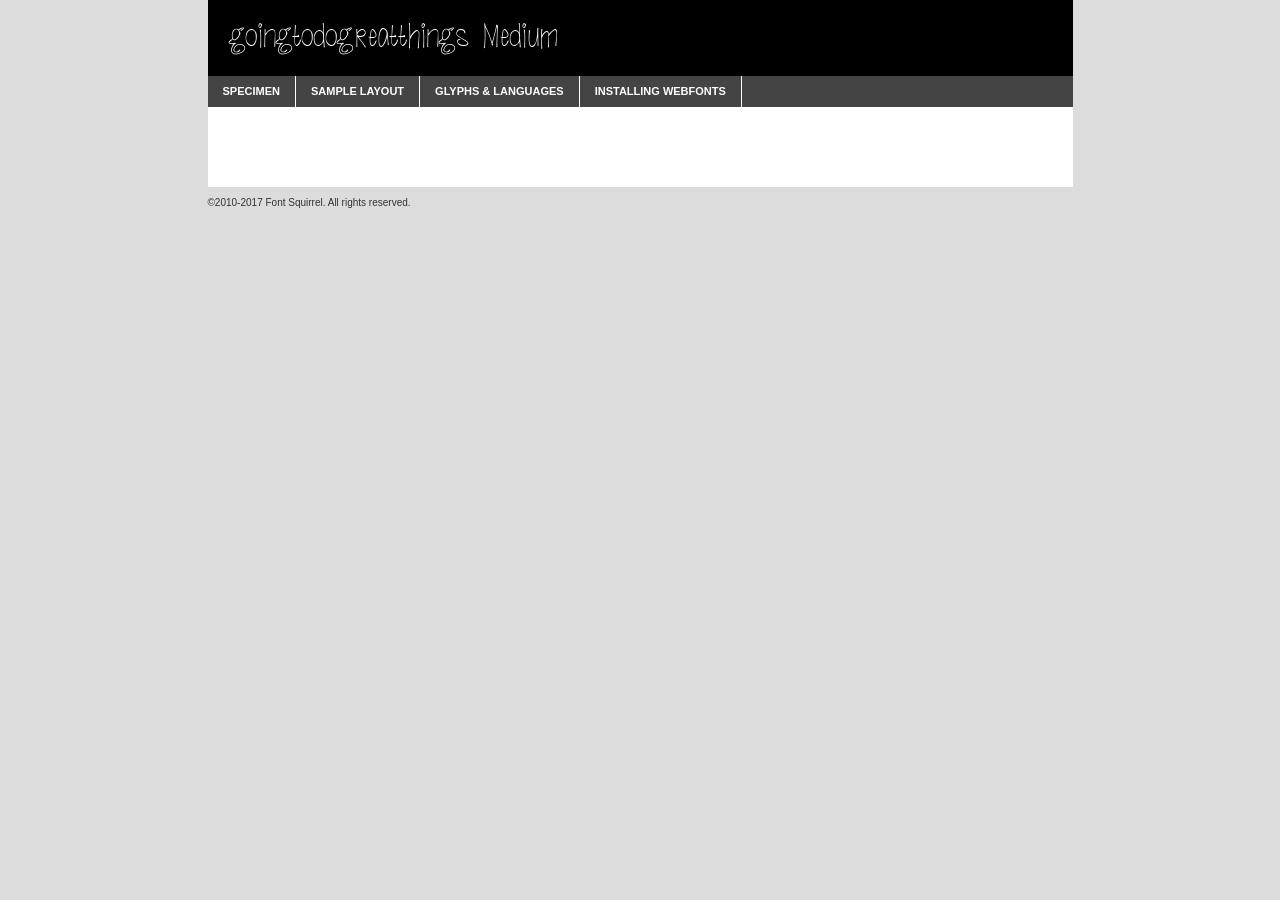
<file: archive/general story/font/greatthings/goingtodogreatthings-demo.html>
<!DOCTYPE html PUBLIC "-//W3C//DTD XHTML 1.0 Transitional//EN"
        "http://www.w3.org/TR/xhtml1/DTD/xhtml1-transitional.dtd">

<html xmlns="http://www.w3.org/1999/xhtml" xml:lang="en" lang="en">
<head>
    <meta http-equiv="Content-Type" content="text/html; charset=utf-8"/>
    <script src="http://ajax.googleapis.com/ajax/libs/jquery/1.7.2/jquery.min.js" type="text/javascript" charset="utf-8"></script>
    <script type="text/javascript">
		(function($) {
			$.fn.easyTabs = function(option) {
				var param = jQuery.extend({ fadeSpeed: 'fast', defaultContent: 1, activeClass: 'active' }, option);
				$(this).each(function() {
					var thisId = '#' + this.id;
					if ( param.defaultContent == '' )
					{
						param.defaultContent = 1;
					}
					if ( typeof param.defaultContent == 'number' )
					{
						var defaultTab = $(thisId + ' .tabs li:eq(' + (param.defaultContent - 1) + ') a').attr('href').substr(1);
					}
					else
					{
						var defaultTab = param.defaultContent;
					}
					$(thisId + ' .tabs li a').each(function() {
						var tabToHide = $(this).attr('href').substr(1);
						$('#' + tabToHide).addClass('easytabs-tab-content');
					});
					hideAll();
					changeContent(defaultTab);

					function hideAll() {$(thisId + ' .easytabs-tab-content').hide();}

					function changeContent(tabId)
					{
						hideAll();
						$(thisId + ' .tabs li').removeClass(param.activeClass);
						$(thisId + ' .tabs li a[href=#' + tabId + ']').closest('li').addClass(param.activeClass);
						if ( param.fadeSpeed != 'none' )
						{
							$(thisId + ' #' + tabId).fadeIn(param.fadeSpeed);
						}
						else
						{
							$(thisId + ' #' + tabId).show();
						}
					}

					$(thisId + ' .tabs li').click(function() {
						var tabId = $(this).find('a').attr('href').substr(1);
						changeContent(tabId);
						return false;
					});
				});
			}
		})(jQuery);
    </script>
    <link rel="stylesheet" href="specimen_files/specimen_stylesheet.css" type="text/css" charset="utf-8"/>
    <link rel="stylesheet" href="stylesheet.css" type="text/css" charset="utf-8"/>

    <style type="text/css">
        		body {
			font-family: 'goingtodogreatthingsmedium';
        		}

            </style>

    <title>goingtodogreatthings Medium Specimen</title>


    <script type="text/javascript" charset="utf-8">
		$(document).ready(function() {
			$('#container').easyTabs({ defaultContent: 1 });
		});
    </script>
</head>

<body>
<div id="container">
    <div id="header">
		goingtodogreatthings Medium    </div>
    <ul class="tabs">
        <li><a href="#specimen">Specimen</a></li>
        <li><a href="#layout">Sample Layout</a></li>
		        <li><a href="#glyphs">Glyphs &amp; Languages</a></li>
        <li><a href="#installing">Installing Webfonts</a></li>

    </ul>

    <div id="main_content">


        <div id="specimen">

            <div class="section">
                <div class="grid12 firstcol">
                    <div class="huge">AaBb</div>
                </div>
            </div>

            <div class="section">
                <div class="glyph_range">A&#x200B;B&#x200b;C&#x200b;D&#x200b;E&#x200b;F&#x200b;G&#x200b;H&#x200b;I&#x200b;J&#x200b;K&#x200b;L&#x200b;M&#x200b;N&#x200b;O&#x200b;P&#x200b;Q&#x200b;R&#x200b;S&#x200b;T&#x200b;U&#x200b;V&#x200b;W&#x200b;X&#x200b;Y&#x200b;Z&#x200b;a&#x200b;b&#x200b;c&#x200b;d&#x200b;e&#x200b;f&#x200b;g&#x200b;h&#x200b;i&#x200b;j&#x200b;k&#x200b;l&#x200b;m&#x200b;n&#x200b;o&#x200b;p&#x200b;q&#x200b;r&#x200b;s&#x200b;t&#x200b;u&#x200b;v&#x200b;w&#x200b;x&#x200b;y&#x200b;z&#x200b;1&#x200b;2&#x200b;3&#x200b;4&#x200b;5&#x200b;6&#x200b;7&#x200b;8&#x200b;9&#x200b;0&#x200b;&amp;&#x200b;.&#x200b;,&#x200b;?&#x200b;!&#x200b;&#64;&#x200b;(&#x200b;)&#x200b;#&#x200b;$&#x200b;%&#x200b;*&#x200b;+&#x200b;-&#x200b;=&#x200b;:&#x200b;;</div>
            </div>
            <div class="section">
                <div class="grid12 firstcol">
                    <table class="sample_table">
                        <tr>
                            <td>10</td>
                            <td class="size10">abcdefghijklmnopqrstuvwxyzABCDEFGHIJKLMNOPQRSTUVWXYZ0123456789abcdefghijklmnopqrstuvwxyzABCDEFGHIJKLMNOPQRSTUVWXYZ0123456789abcdefghijklmnopqrstuvwxyzABCDEFGHIJKLMNOPQRSTUVWXYZ</td>
                        </tr>
                        <tr>
                            <td>11</td>
                            <td class="size11">abcdefghijklmnopqrstuvwxyzABCDEFGHIJKLMNOPQRSTUVWXYZ0123456789abcdefghijklmnopqrstuvwxyzABCDEFGHIJKLMNOPQRSTUVWXYZ0123456789abcdefghijklmnopqrstuvwxyzABCDEFGHIJKLMNOPQRSTUVWXYZ</td>
                        </tr>
                        <tr>
                            <td>12</td>
                            <td class="size12">abcdefghijklmnopqrstuvwxyzABCDEFGHIJKLMNOPQRSTUVWXYZ0123456789abcdefghijklmnopqrstuvwxyzABCDEFGHIJKLMNOPQRSTUVWXYZ0123456789abcdefghijklmnopqrstuvwxyzABCDEFGHIJKLMNOPQRSTUVWXYZ</td>
                        </tr>
                        <tr>
                            <td>13</td>
                            <td class="size13">abcdefghijklmnopqrstuvwxyzABCDEFGHIJKLMNOPQRSTUVWXYZ0123456789abcdefghijklmnopqrstuvwxyzABCDEFGHIJKLMNOPQRSTUVWXYZ0123456789abcdefghijklmnopqrstuvwxyzABCDEFGHIJKLMNOPQRSTUVWXYZ</td>
                        </tr>
                        <tr>
                            <td>14</td>
                            <td class="size14">abcdefghijklmnopqrstuvwxyzABCDEFGHIJKLMNOPQRSTUVWXYZ0123456789abcdefghijklmnopqrstuvwxyzABCDEFGHIJKLMNOPQRSTUVWXYZ0123456789abcdefghijklmnopqrstuvwxyzABCDEFGHIJKLMNOPQRSTUVWXYZ</td>
                        </tr>
                        <tr>
                            <td>16</td>
                            <td class="size16">abcdefghijklmnopqrstuvwxyzABCDEFGHIJKLMNOPQRSTUVWXYZ0123456789abcdefghijklmnopqrstuvwxyzABCDEFGHIJKLMNOPQRSTUVWXYZ</td>
                        </tr>
                        <tr>
                            <td>18</td>
                            <td class="size18">abcdefghijklmnopqrstuvwxyzABCDEFGHIJKLMNOPQRSTUVWXYZ0123456789abcdefghijklmnopqrstuvwxyzABCDEFGHIJKLMNOPQRSTUVWXYZ</td>
                        </tr>
                        <tr>
                            <td>20</td>
                            <td class="size20">abcdefghijklmnopqrstuvwxyzABCDEFGHIJKLMNOPQRSTUVWXYZ0123456789abcdefghijklmnopqrstuvwxyzABCDEFGHIJKLMNOPQRSTUVWXYZ</td>
                        </tr>
                        <tr>
                            <td>24</td>
                            <td class="size24">abcdefghijklmnopqrstuvwxyzABCDEFGHIJKLMNOPQRSTUVWXYZ0123456789abcdefghijklmnopqrstuvwxyzABCDEFGHIJKLMNOPQRSTUVWXYZ</td>
                        </tr>
                        <tr>
                            <td>30</td>
                            <td class="size30">abcdefghijklmnopqrstuvwxyzABCDEFGHIJKLMNOPQRSTUVWXYZ0123456789abcdefghijklmnopqrstuvwxyzABCDEFGHIJKLMNOPQRSTUVWXYZ</td>
                        </tr>
                        <tr>
                            <td>36</td>
                            <td class="size36">abcdefghijklmnopqrstuvwxyzABCDEFGHIJKLMNOPQRSTUVWXYZ0123456789abcdefghijklmnopqrstuvwxyzABCDEFGHIJKLMNOPQRSTUVWXYZ</td>
                        </tr>
                        <tr>
                            <td>48</td>
                            <td class="size48">abcdefghijklmnopqrstuvwxyzABCDEFGHIJKLMNOPQRSTUVWXYZ0123456789abcdefghijklmnopqrstuvwxyzABCDEFGHIJKLMNOPQRSTUVWXYZ</td>
                        </tr>
                        <tr>
                            <td>60</td>
                            <td class="size60">abcdefghijklmnopqrstuvwxyzABCDEFGHIJKLMNOPQRSTUVWXYZ0123456789abcdefghijklmnopqrstuvwxyzABCDEFGHIJKLMNOPQRSTUVWXYZ</td>
                        </tr>
                        <tr>
                            <td>72</td>
                            <td class="size72">abcdefghijklmnopqrstuvwxyzABCDEFGHIJKLMNOPQRSTUVWXYZ0123456789abcdefghijklmnopqrstuvwxyzABCDEFGHIJKLMNOPQRSTUVWXYZ</td>
                        </tr>
                        <tr>
                            <td>90</td>
                            <td class="size90">abcdefghijklmnopqrstuvwxyzABCDEFGHIJKLMNOPQRSTUVWXYZ0123456789abcdefghijklmnopqrstuvwxyzABCDEFGHIJKLMNOPQRSTUVWXYZ</td>
                        </tr>
                    </table>

                </div>

            </div>


            <div class="section" id="bodycomparison">


                <div id="xheight">
                    <div class="fontbody">&#x25FC;&#x25FC;&#x25FC;&#x25FC;&#x25FC;&#x25FC;&#x25FC;&#x25FC;&#x25FC;&#x25FC;&#x25FC;&#x25FC;&#x25FC;&#x25FC;&#x25FC;&#x25FC;&#x25FC;&#x25FC;&#x25FC;&#x25FC;&#x25FC;&#x25FC;&#x25FC;&#x25FC;&#x25FC;&#x25FC;&#x25FC;&#x25FC;&#x25FC;&#x25FC;&#x25FC;&#x25FC;&#x25FC;&#x25FC;&#x25FC;&#x25FC;&#x25FC;&#x25FC;&#x25FC;&#x25FC;&#x25FC;&#x25FC;&#x25FC;&#x25FC;&#x25FC;&#x25FC;&#x25FC;&#x25FC;&#x25FC;&#x25FC;&#x25FC;&#x25FC;&#x25FC;&#x25FC;&#x25FC;&#x25FC;&#x25FC;&#x25FC;&#x25FC;&#x25FC;&#x25FC;&#x25FC;&#x25FC;&#x25FC;&#x25FC;&#x25FC;&#x25FC;&#x25FC;&#x25FC;&#x25FC;&#x25FC;&#x25FC;&#x25FC;&#x25FC;&#x25FC;&#x25FC;&#x25FC;&#x25FC;&#x25FC;&#x25FC;&#x25FC;&#x25FC;&#x25FC;&#x25FC;&#x25FC;&#x25FC;&#x25FC;&#x25FC;&#x25FC;&#x25FC;&#x25FC;&#x25FC;&#x25FC;&#x25FC;&#x25FC;&#x25FC;&#x25FC;&#x25FC;&#x25FC;body</div>
                    <div class="arialbody">body</div>
                    <div class="verdanabody">body</div>
                    <div class="georgiabody">body</div>
                </div>
                <div class="fontbody" style="z-index:1">
                    body<span>goingtodogreatthings Medium</span>
                </div>
                <div class="arialbody" style="z-index:1">
                    body<span>Arial</span>
                </div>
                <div class="verdanabody" style="z-index:1">
                    body<span>Verdana</span>
                </div>
                <div class="georgiabody" style="z-index:1">
                    body<span>Georgia</span>
                </div>


            </div>


            <div class="section psample psample_row1" id="">

                <div class="grid2 firstcol">
                    <p class="size10"><span>10.</span>Aenean lacinia bibendum nulla sed consectetur. Fusce dapibus, tellus ac cursus commodo, tortor mauris condimentum nibh, ut fermentum massa justo sit amet risus. Nullam id dolor id nibh ultricies vehicula ut id elit. Cum sociis natoque penatibus et magnis dis parturient montes, nascetur ridiculus mus. Nulla vitae elit libero, a pharetra augue.</p>

                </div>
                <div class="grid3">
                    <p class="size11"><span>11.</span>Aenean lacinia bibendum nulla sed consectetur. Fusce dapibus, tellus ac cursus commodo, tortor mauris condimentum nibh, ut fermentum massa justo sit amet risus. Nullam id dolor id nibh ultricies vehicula ut id elit. Cum sociis natoque penatibus et magnis dis parturient montes, nascetur ridiculus mus. Nulla vitae elit libero, a pharetra augue.</p>

                </div>
                <div class="grid3">
                    <p class="size12"><span>12.</span>Aenean lacinia bibendum nulla sed consectetur. Fusce dapibus, tellus ac cursus commodo, tortor mauris condimentum nibh, ut fermentum massa justo sit amet risus. Nullam id dolor id nibh ultricies vehicula ut id elit. Cum sociis natoque penatibus et magnis dis parturient montes, nascetur ridiculus mus. Nulla vitae elit libero, a pharetra augue.</p>

                </div>
                <div class="grid4">
                    <p class="size13"><span>13.</span>Aenean lacinia bibendum nulla sed consectetur. Fusce dapibus, tellus ac cursus commodo, tortor mauris condimentum nibh, ut fermentum massa justo sit amet risus. Nullam id dolor id nibh ultricies vehicula ut id elit. Cum sociis natoque penatibus et magnis dis parturient montes, nascetur ridiculus mus. Nulla vitae elit libero, a pharetra augue.</p>

                </div>
                <div class="white_blend"></div>

            </div>
            <div class="section psample psample_row2" id="">
                <div class="grid3 firstcol">
                    <p class="size14"><span>14.</span>Aenean lacinia bibendum nulla sed consectetur. Fusce dapibus, tellus ac cursus commodo, tortor mauris condimentum nibh, ut fermentum massa justo sit amet risus. Nullam id dolor id nibh ultricies vehicula ut id elit. Cum sociis natoque penatibus et magnis dis parturient montes, nascetur ridiculus mus. Nulla vitae elit libero, a pharetra augue.</p>

                </div>
                <div class="grid4">
                    <p class="size16"><span>16.</span>Aenean lacinia bibendum nulla sed consectetur. Fusce dapibus, tellus ac cursus commodo, tortor mauris condimentum nibh, ut fermentum massa justo sit amet risus. Nullam id dolor id nibh ultricies vehicula ut id elit. Cum sociis natoque penatibus et magnis dis parturient montes, nascetur ridiculus mus. Nulla vitae elit libero, a pharetra augue.</p>

                </div>
                <div class="grid5">
                    <p class="size18"><span>18.</span>Aenean lacinia bibendum nulla sed consectetur. Fusce dapibus, tellus ac cursus commodo, tortor mauris condimentum nibh, ut fermentum massa justo sit amet risus. Nullam id dolor id nibh ultricies vehicula ut id elit. Cum sociis natoque penatibus et magnis dis parturient montes, nascetur ridiculus mus. Nulla vitae elit libero, a pharetra augue.</p>

                </div>

                <div class="white_blend"></div>

            </div>

            <div class="section psample psample_row3" id="">
                <div class="grid5 firstcol">
                    <p class="size20"><span>20.</span>Aenean lacinia bibendum nulla sed consectetur. Fusce dapibus, tellus ac cursus commodo, tortor mauris condimentum nibh, ut fermentum massa justo sit amet risus. Nullam id dolor id nibh ultricies vehicula ut id elit. Cum sociis natoque penatibus et magnis dis parturient montes, nascetur ridiculus mus. Nulla vitae elit libero, a pharetra augue.</p>
                </div>
                <div class="grid7">
                    <p class="size24"><span>24.</span>Aenean lacinia bibendum nulla sed consectetur. Fusce dapibus, tellus ac cursus commodo, tortor mauris condimentum nibh, ut fermentum massa justo sit amet risus. Nullam id dolor id nibh ultricies vehicula ut id elit. Cum sociis natoque penatibus et magnis dis parturient montes, nascetur ridiculus mus. Nulla vitae elit libero, a pharetra augue.</p>
                </div>

                <div class="white_blend"></div>

            </div>

            <div class="section psample psample_row4" id="">
                <div class="grid12 firstcol">
                    <p class="size30"><span>30.</span>Aenean lacinia bibendum nulla sed consectetur. Fusce dapibus, tellus ac cursus commodo, tortor mauris condimentum nibh, ut fermentum massa justo sit amet risus. Nullam id dolor id nibh ultricies vehicula ut id elit. Cum sociis natoque penatibus et magnis dis parturient montes, nascetur ridiculus mus. Nulla vitae elit libero, a pharetra augue.</p>
                </div>
                <div class="white_blend"></div>

            </div>


            <div class="section psample psample_row1 fullreverse">
                <div class="grid2 firstcol">
                    <p class="size10"><span>10.</span>Aenean lacinia bibendum nulla sed consectetur. Fusce dapibus, tellus ac cursus commodo, tortor mauris condimentum nibh, ut fermentum massa justo sit amet risus. Nullam id dolor id nibh ultricies vehicula ut id elit. Cum sociis natoque penatibus et magnis dis parturient montes, nascetur ridiculus mus. Nulla vitae elit libero, a pharetra augue.</p>

                </div>
                <div class="grid3">
                    <p class="size11"><span>11.</span>Aenean lacinia bibendum nulla sed consectetur. Fusce dapibus, tellus ac cursus commodo, tortor mauris condimentum nibh, ut fermentum massa justo sit amet risus. Nullam id dolor id nibh ultricies vehicula ut id elit. Cum sociis natoque penatibus et magnis dis parturient montes, nascetur ridiculus mus. Nulla vitae elit libero, a pharetra augue.</p>

                </div>
                <div class="grid3">
                    <p class="size12"><span>12.</span>Aenean lacinia bibendum nulla sed consectetur. Fusce dapibus, tellus ac cursus commodo, tortor mauris condimentum nibh, ut fermentum massa justo sit amet risus. Nullam id dolor id nibh ultricies vehicula ut id elit. Cum sociis natoque penatibus et magnis dis parturient montes, nascetur ridiculus mus. Nulla vitae elit libero, a pharetra augue.</p>

                </div>
                <div class="grid4">
                    <p class="size13"><span>13.</span>Aenean lacinia bibendum nulla sed consectetur. Fusce dapibus, tellus ac cursus commodo, tortor mauris condimentum nibh, ut fermentum massa justo sit amet risus. Nullam id dolor id nibh ultricies vehicula ut id elit. Cum sociis natoque penatibus et magnis dis parturient montes, nascetur ridiculus mus. Nulla vitae elit libero, a pharetra augue.</p>

                </div>
                <div class="black_blend"></div>

            </div>

            <div class="section psample psample_row2 fullreverse">
                <div class="grid3 firstcol">
                    <p class="size14"><span>14.</span>Aenean lacinia bibendum nulla sed consectetur. Fusce dapibus, tellus ac cursus commodo, tortor mauris condimentum nibh, ut fermentum massa justo sit amet risus. Nullam id dolor id nibh ultricies vehicula ut id elit. Cum sociis natoque penatibus et magnis dis parturient montes, nascetur ridiculus mus. Nulla vitae elit libero, a pharetra augue.</p>

                </div>
                <div class="grid4">
                    <p class="size16"><span>16.</span>Aenean lacinia bibendum nulla sed consectetur. Fusce dapibus, tellus ac cursus commodo, tortor mauris condimentum nibh, ut fermentum massa justo sit amet risus. Nullam id dolor id nibh ultricies vehicula ut id elit. Cum sociis natoque penatibus et magnis dis parturient montes, nascetur ridiculus mus. Nulla vitae elit libero, a pharetra augue.</p>

                </div>
                <div class="grid5">
                    <p class="size18"><span>18.</span>Aenean lacinia bibendum nulla sed consectetur. Fusce dapibus, tellus ac cursus commodo, tortor mauris condimentum nibh, ut fermentum massa justo sit amet risus. Nullam id dolor id nibh ultricies vehicula ut id elit. Cum sociis natoque penatibus et magnis dis parturient montes, nascetur ridiculus mus. Nulla vitae elit libero, a pharetra augue.</p>

                </div>
                <div class="black_blend"></div>

            </div>

            <div class="section psample fullreverse psample_row3" id="">
                <div class="grid5 firstcol">
                    <p class="size20"><span>20.</span>Aenean lacinia bibendum nulla sed consectetur. Fusce dapibus, tellus ac cursus commodo, tortor mauris condimentum nibh, ut fermentum massa justo sit amet risus. Nullam id dolor id nibh ultricies vehicula ut id elit. Cum sociis natoque penatibus et magnis dis parturient montes, nascetur ridiculus mus. Nulla vitae elit libero, a pharetra augue.</p>
                </div>
                <div class="grid7">
                    <p class="size24"><span>24.</span>Aenean lacinia bibendum nulla sed consectetur. Fusce dapibus, tellus ac cursus commodo, tortor mauris condimentum nibh, ut fermentum massa justo sit amet risus. Nullam id dolor id nibh ultricies vehicula ut id elit. Cum sociis natoque penatibus et magnis dis parturient montes, nascetur ridiculus mus. Nulla vitae elit libero, a pharetra augue.</p>
                </div>

                <div class="black_blend"></div>

            </div>

            <div class="section psample fullreverse psample_row4" id="" style="border-bottom: 20px #000 solid;">
                <div class="grid12 firstcol">
                    <p class="size30"><span>30.</span>Aenean lacinia bibendum nulla sed consectetur. Fusce dapibus, tellus ac cursus commodo, tortor mauris condimentum nibh, ut fermentum massa justo sit amet risus. Nullam id dolor id nibh ultricies vehicula ut id elit. Cum sociis natoque penatibus et magnis dis parturient montes, nascetur ridiculus mus. Nulla vitae elit libero, a pharetra augue.</p>
                </div>
                <div class="black_blend"></div>

            </div>


        </div>

        <div id="layout">

            <div class="section">

                <div class="grid12 firstcol">
                    <h1>Lorem Ipsum Dolor</h1>
                    <h2>Etiam porta sem malesuada magna mollis euismod</h2>

                    <p class="byline">By <a href="#link">Aenean Lacinia</a></p>
                </div>
            </div>
            <div class="section">
                <div class="grid8 firstcol">
                    <p class="large">Donec sed odio dui. Morbi leo risus, porta ac consectetur ac, vestibulum at eros. Fusce dapibus, tellus ac cursus commodo, tortor mauris condimentum nibh, ut fermentum massa justo sit amet risus. </p>


                    <h3>Pellentesque ornare sem</h3>

                    <p>Maecenas sed diam eget risus varius blandit sit amet non magna. Maecenas faucibus mollis interdum. Donec ullamcorper nulla non metus auctor fringilla. Nullam id dolor id nibh ultricies vehicula ut id elit. Nullam id dolor id nibh ultricies vehicula ut id elit. </p>

                    <p>Aenean eu leo quam. Pellentesque ornare sem lacinia quam venenatis vestibulum. Lorem ipsum dolor sit amet, consectetur adipiscing elit. Cum sociis natoque penatibus et magnis dis parturient montes, nascetur ridiculus mus. </p>

                    <p>Nulla vitae elit libero, a pharetra augue. Praesent commodo cursus magna, vel scelerisque nisl consectetur et. Aenean lacinia bibendum nulla sed consectetur. </p>

                    <p>Nullam quis risus eget urna mollis ornare vel eu leo. Nullam quis risus eget urna mollis ornare vel eu leo. Maecenas sed diam eget risus varius blandit sit amet non magna. Donec ullamcorper nulla non metus auctor fringilla. </p>

                    <h3>Cras mattis consectetur</h3>

                    <p>Aenean eu leo quam. Pellentesque ornare sem lacinia quam venenatis vestibulum. Aenean lacinia bibendum nulla sed consectetur. Integer posuere erat a ante venenatis dapibus posuere velit aliquet. Cras mattis consectetur purus sit amet fermentum. </p>

                    <p>Nullam id dolor id nibh ultricies vehicula ut id elit. Nullam quis risus eget urna mollis ornare vel eu leo. Cras mattis consectetur purus sit amet fermentum.</p>
                </div>

                <div class="grid4 sidebar">

                    <div class="box reverse">
                        <p class="last">Nullam quis risus eget urna mollis ornare vel eu leo. Donec ullamcorper nulla non metus auctor fringilla. Cras mattis consectetur purus sit amet fermentum. Sed posuere consectetur est at lobortis. Lorem ipsum dolor sit amet, consectetur adipiscing elit. </p>
                    </div>

                    <p class="caption">Maecenas sed diam eget risus varius.</p>

                    <p>Vestibulum id ligula porta felis euismod semper. Integer posuere erat a ante venenatis dapibus posuere velit aliquet. Vestibulum id ligula porta felis euismod semper. Sed posuere consectetur est at lobortis. Maecenas sed diam eget risus varius blandit sit amet non magna. Fusce dapibus, tellus ac cursus commodo, tortor mauris condimentum nibh, ut fermentum massa justo sit amet risus. </p>


                    <p>Duis mollis, est non commodo luctus, nisi erat porttitor ligula, eget lacinia odio sem nec elit. Aenean lacinia bibendum nulla sed consectetur. Vivamus sagittis lacus vel augue laoreet rutrum faucibus dolor auctor. Aenean lacinia bibendum nulla sed consectetur. Nullam quis risus eget urna mollis ornare vel eu leo. </p>

                    <p>Praesent commodo cursus magna, vel scelerisque nisl consectetur et. Donec ullamcorper nulla non metus auctor fringilla. Maecenas faucibus mollis interdum. Fusce dapibus, tellus ac cursus commodo, tortor mauris condimentum nibh, ut fermentum massa justo sit amet risus. </p>

                </div>
            </div>

        </div>


		

        <div id="glyphs">
            <div class="section">
                <div class="grid12 firstcol">

                    <h1>Language Support</h1>
                    <p>The subset of goingtodogreatthings Medium in this kit supports the following languages:<br/>

						English, Arrernte, Bislama, Cebuano, Fijian, Gilbertese, Hmong, Ibanag, Iloko_ilokano, Interglossa_glosa, Interlingua, Lojban, Norfolk_pitcairnese, Oromo, Rotokas, Seychelles_creole, Shona, Somali, Southern_ndebele, Swahili, Swati_swazi, Tok_pisin, Warlpiri, Xhosa, Zulu, Latinbasic, Ubasic, Demo                    </p>
                    <h1>Glyph Chart</h1>
                    <p>The subset of goingtodogreatthings Medium in this kit includes all the glyphs listed below. Unicode entities are included above each glyph to help you insert individual characters into your layout.</p>
                    <div id="glyph_chart">

																				                                <div><p>&amp;#13;</p>&#13;</div>
																				                                <div><p>&amp;#32;</p>&#32;</div>
																				                                <div><p>&amp;#33;</p>&#33;</div>
																				                                <div><p>&amp;#34;</p>&#34;</div>
																				                                <div><p>&amp;#35;</p>&#35;</div>
																				                                <div><p>&amp;#36;</p>&#36;</div>
																				                                <div><p>&amp;#37;</p>&#37;</div>
																				                                <div><p>&amp;#38;</p>&#38;</div>
																				                                <div><p>&amp;#39;</p>&#39;</div>
																				                                <div><p>&amp;#40;</p>&#40;</div>
																				                                <div><p>&amp;#41;</p>&#41;</div>
																				                                <div><p>&amp;#42;</p>&#42;</div>
																				                                <div><p>&amp;#43;</p>&#43;</div>
																				                                <div><p>&amp;#44;</p>&#44;</div>
																				                                <div><p>&amp;#45;</p>&#45;</div>
																				                                <div><p>&amp;#46;</p>&#46;</div>
																				                                <div><p>&amp;#47;</p>&#47;</div>
																				                                <div><p>&amp;#48;</p>&#48;</div>
																				                                <div><p>&amp;#49;</p>&#49;</div>
																				                                <div><p>&amp;#50;</p>&#50;</div>
																				                                <div><p>&amp;#51;</p>&#51;</div>
																				                                <div><p>&amp;#52;</p>&#52;</div>
																				                                <div><p>&amp;#53;</p>&#53;</div>
																				                                <div><p>&amp;#54;</p>&#54;</div>
																				                                <div><p>&amp;#55;</p>&#55;</div>
																				                                <div><p>&amp;#56;</p>&#56;</div>
																				                                <div><p>&amp;#57;</p>&#57;</div>
																				                                <div><p>&amp;#58;</p>&#58;</div>
																				                                <div><p>&amp;#59;</p>&#59;</div>
																				                                <div><p>&amp;#60;</p>&#60;</div>
																				                                <div><p>&amp;#61;</p>&#61;</div>
																				                                <div><p>&amp;#62;</p>&#62;</div>
																				                                <div><p>&amp;#63;</p>&#63;</div>
																				                                <div><p>&amp;#64;</p>&#64;</div>
																				                                <div><p>&amp;#65;</p>&#65;</div>
																				                                <div><p>&amp;#66;</p>&#66;</div>
																				                                <div><p>&amp;#67;</p>&#67;</div>
																				                                <div><p>&amp;#68;</p>&#68;</div>
																				                                <div><p>&amp;#69;</p>&#69;</div>
																				                                <div><p>&amp;#70;</p>&#70;</div>
																				                                <div><p>&amp;#71;</p>&#71;</div>
																				                                <div><p>&amp;#72;</p>&#72;</div>
																				                                <div><p>&amp;#73;</p>&#73;</div>
																				                                <div><p>&amp;#74;</p>&#74;</div>
																				                                <div><p>&amp;#75;</p>&#75;</div>
																				                                <div><p>&amp;#76;</p>&#76;</div>
																				                                <div><p>&amp;#77;</p>&#77;</div>
																				                                <div><p>&amp;#78;</p>&#78;</div>
																				                                <div><p>&amp;#79;</p>&#79;</div>
																				                                <div><p>&amp;#80;</p>&#80;</div>
																				                                <div><p>&amp;#81;</p>&#81;</div>
																				                                <div><p>&amp;#82;</p>&#82;</div>
																				                                <div><p>&amp;#83;</p>&#83;</div>
																				                                <div><p>&amp;#84;</p>&#84;</div>
																				                                <div><p>&amp;#85;</p>&#85;</div>
																				                                <div><p>&amp;#86;</p>&#86;</div>
																				                                <div><p>&amp;#87;</p>&#87;</div>
																				                                <div><p>&amp;#88;</p>&#88;</div>
																				                                <div><p>&amp;#89;</p>&#89;</div>
																				                                <div><p>&amp;#90;</p>&#90;</div>
																				                                <div><p>&amp;#91;</p>&#91;</div>
																				                                <div><p>&amp;#92;</p>&#92;</div>
																				                                <div><p>&amp;#93;</p>&#93;</div>
																				                                <div><p>&amp;#94;</p>&#94;</div>
																				                                <div><p>&amp;#95;</p>&#95;</div>
																				                                <div><p>&amp;#96;</p>&#96;</div>
																				                                <div><p>&amp;#97;</p>&#97;</div>
																				                                <div><p>&amp;#98;</p>&#98;</div>
																				                                <div><p>&amp;#99;</p>&#99;</div>
																				                                <div><p>&amp;#100;</p>&#100;</div>
																				                                <div><p>&amp;#101;</p>&#101;</div>
																				                                <div><p>&amp;#102;</p>&#102;</div>
																				                                <div><p>&amp;#103;</p>&#103;</div>
																				                                <div><p>&amp;#104;</p>&#104;</div>
																				                                <div><p>&amp;#105;</p>&#105;</div>
																				                                <div><p>&amp;#106;</p>&#106;</div>
																				                                <div><p>&amp;#107;</p>&#107;</div>
																				                                <div><p>&amp;#108;</p>&#108;</div>
																				                                <div><p>&amp;#109;</p>&#109;</div>
																				                                <div><p>&amp;#110;</p>&#110;</div>
																				                                <div><p>&amp;#111;</p>&#111;</div>
																				                                <div><p>&amp;#112;</p>&#112;</div>
																				                                <div><p>&amp;#113;</p>&#113;</div>
																				                                <div><p>&amp;#114;</p>&#114;</div>
																				                                <div><p>&amp;#115;</p>&#115;</div>
																				                                <div><p>&amp;#116;</p>&#116;</div>
																				                                <div><p>&amp;#117;</p>&#117;</div>
																				                                <div><p>&amp;#118;</p>&#118;</div>
																				                                <div><p>&amp;#119;</p>&#119;</div>
																				                                <div><p>&amp;#120;</p>&#120;</div>
																				                                <div><p>&amp;#121;</p>&#121;</div>
																				                                <div><p>&amp;#122;</p>&#122;</div>
																				                                <div><p>&amp;#123;</p>&#123;</div>
																				                                <div><p>&amp;#124;</p>&#124;</div>
																				                                <div><p>&amp;#125;</p>&#125;</div>
																				                                <div><p>&amp;#126;</p>&#126;</div>
																				                                <div><p>&amp;#160;</p>&#160;</div>
																				                                <div><p>&amp;#173;</p>&#173;</div>
																				                                <div><p>&amp;#8192;</p>&#8192;</div>
																				                                <div><p>&amp;#8193;</p>&#8193;</div>
																				                                <div><p>&amp;#8194;</p>&#8194;</div>
																				                                <div><p>&amp;#8195;</p>&#8195;</div>
																				                                <div><p>&amp;#8196;</p>&#8196;</div>
																				                                <div><p>&amp;#8197;</p>&#8197;</div>
																				                                <div><p>&amp;#8198;</p>&#8198;</div>
																				                                <div><p>&amp;#8199;</p>&#8199;</div>
																				                                <div><p>&amp;#8200;</p>&#8200;</div>
																				                                <div><p>&amp;#8201;</p>&#8201;</div>
																				                                <div><p>&amp;#8202;</p>&#8202;</div>
																				                                <div><p>&amp;#8208;</p>&#8208;</div>
																				                                <div><p>&amp;#8209;</p>&#8209;</div>
																				                                <div><p>&amp;#8210;</p>&#8210;</div>
																				                                <div><p>&amp;#8211;</p>&#8211;</div>
																				                                <div><p>&amp;#8212;</p>&#8212;</div>
																				                                <div><p>&amp;#8216;</p>&#8216;</div>
																				                                <div><p>&amp;#8217;</p>&#8217;</div>
																				                                <div><p>&amp;#8220;</p>&#8220;</div>
																				                                <div><p>&amp;#8221;</p>&#8221;</div>
																				                                <div><p>&amp;#8239;</p>&#8239;</div>
																				                                <div><p>&amp;#8287;</p>&#8287;</div>
																				                                <div><p>&amp;#9724;</p>&#9724;</div>
																																													                    </div>
                </div>


            </div>
        </div>


        <div id="specs">

        </div>

        <div id="installing">
            <div class="section">
                <div class="grid7 firstcol">
                    <h1>Installing Webfonts</h1>

                    <p>Webfonts are supported by all major browser platforms but not all in the same way. There are currently four different font formats that must be included in order to target all browsers. This includes TTF, WOFF, EOT and SVG.</p>

                    <h2>1. Upload your webfonts</h2>
                    <p>You must upload your webfont kit to your website. They should be in or near the same directory as your CSS files.</p>

                    <h2>2. Include the webfont stylesheet</h2>
                    <p>A special CSS @font-face declaration helps the various browsers select the appropriate font it needs without causing you a bunch of headaches. Learn more about this syntax by reading the <a href="https://www.fontspring.com/blog/further-hardening-of-the-bulletproof-syntax">Fontspring blog post</a> about it. The code for it is as follows:</p>


                    <code>
                        @font-face{
                        font-family: 'MyWebFont';
                        src: url('WebFont.eot');
                        src: url('WebFont.eot?#iefix') format('embedded-opentype'),
                        url('WebFont.woff') format('woff'),
                        url('WebFont.ttf') format('truetype'),
                        url('WebFont.svg#webfont') format('svg');
                        }
                    </code>

                    <p>We've already gone ahead and generated the code for you. All you have to do is link to the stylesheet in your HTML, like this:</p>
                    <code>&lt;link rel=&quot;stylesheet&quot; href=&quot;stylesheet.css&quot; type=&quot;text/css&quot; charset=&quot;utf-8&quot; /&gt;</code>

                    <h2>3. Modify your own stylesheet</h2>
                    <p>To take advantage of your new fonts, you must tell your stylesheet to use them. Look at the original @font-face declaration above and find the property called "font-family." The name linked there will be what you use to reference the font. Prepend that webfont name to the font stack in the "font-family" property, inside the selector you want to change. For example:</p>
                    <code>p { font-family: 'WebFont', Arial, sans-serif; }</code>

                    <h2>4. Test</h2>
                    <p>Getting webfonts to work cross-browser <em>can</em> be tricky. Use the information in the sidebar to help you if you find that fonts aren't loading in a particular browser.</p>
                </div>

                <div class="grid5 sidebar">
                    <div class="box">
                        <h2>Troubleshooting<br/>Font-Face Problems</h2>
                        <p>Having trouble getting your webfonts to load in your new website? Here are some tips to sort out what might be the problem.</p>

                        <h3>Fonts not showing in any browser</h3>

                        <p>This sounds like you need to work on the plumbing. You either did not upload the fonts to the correct directory, or you did not link the fonts properly in the CSS. If you've confirmed that all this is correct and you still have a problem, take a look at your .htaccess file and see if requests are getting intercepted.</p>

                        <h3>Fonts not loading in iPhone or iPad</h3>

                        <p>The most common problem here is that you are serving the fonts from an IIS server. IIS refuses to serve files that have unknown MIME types. If that is the case, you must set the MIME type for SVG to "image/svg+xml" in the server settings. Follow these instructions from Microsoft if you need help.</p>

                        <h3>Fonts not loading in Firefox</h3>

                        <p>The primary reason for this failure? You are still using a version Firefox older than 3.5. So upgrade already! If that isn't it, then you are very likely serving fonts from a different domain. Firefox requires that all font assets be served from the same domain. Lastly it is possible that you need to add WOFF to your list of MIME types (if you are serving via IIS.)</p>

                        <h3>Fonts not loading in IE</h3>

                        <p>Are you looking at Internet Explorer on an actual Windows machine or are you cheating by using a service like Adobe BrowserLab? Many of these screenshot services do not render @font-face for IE. Best to test it on a real machine.</p>

                        <h3>Fonts not loading in IE9</h3>

                        <p>IE9, like Firefox, requires that fonts be served from the same domain as the website. Make sure that is the case.</p>
                    </div>
                </div>
            </div>

        </div>

    </div>
    <div id="footer">
        <p>&copy;2010-2017 Font Squirrel. All rights reserved.</p>
    </div>
</div>
</body>
</html>
</file>
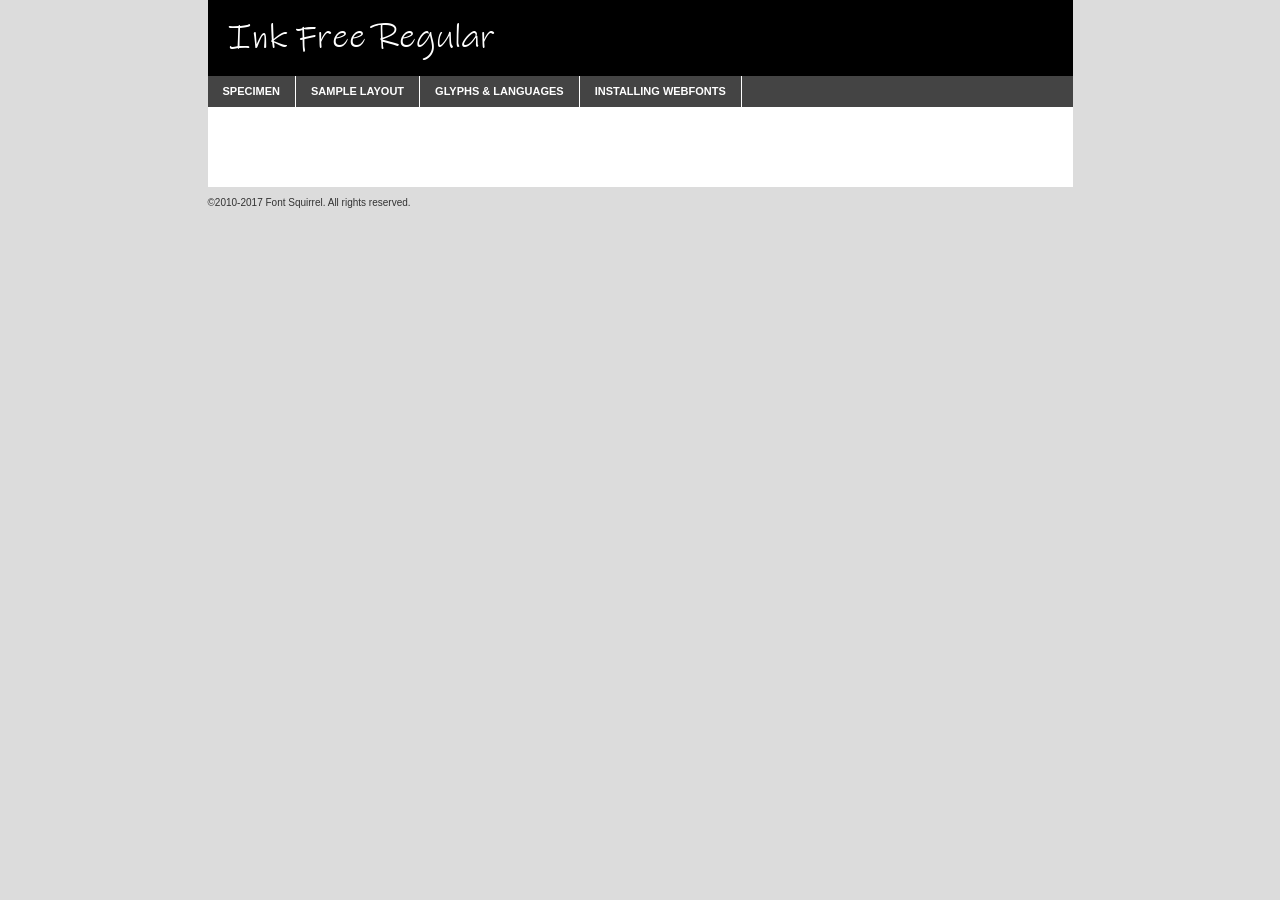
<file: archive/general story/font/inkfreeweb/inkfree-demo.html>
<!DOCTYPE html PUBLIC "-//W3C//DTD XHTML 1.0 Transitional//EN"
        "http://www.w3.org/TR/xhtml1/DTD/xhtml1-transitional.dtd">

<html xmlns="http://www.w3.org/1999/xhtml" xml:lang="en" lang="en">
<head>
    <meta http-equiv="Content-Type" content="text/html; charset=utf-8"/>
    <script src="http://ajax.googleapis.com/ajax/libs/jquery/1.7.2/jquery.min.js" type="text/javascript" charset="utf-8"></script>
    <script type="text/javascript">
		(function($) {
			$.fn.easyTabs = function(option) {
				var param = jQuery.extend({ fadeSpeed: 'fast', defaultContent: 1, activeClass: 'active' }, option);
				$(this).each(function() {
					var thisId = '#' + this.id;
					if ( param.defaultContent == '' )
					{
						param.defaultContent = 1;
					}
					if ( typeof param.defaultContent == 'number' )
					{
						var defaultTab = $(thisId + ' .tabs li:eq(' + (param.defaultContent - 1) + ') a').attr('href').substr(1);
					}
					else
					{
						var defaultTab = param.defaultContent;
					}
					$(thisId + ' .tabs li a').each(function() {
						var tabToHide = $(this).attr('href').substr(1);
						$('#' + tabToHide).addClass('easytabs-tab-content');
					});
					hideAll();
					changeContent(defaultTab);

					function hideAll() {$(thisId + ' .easytabs-tab-content').hide();}

					function changeContent(tabId)
					{
						hideAll();
						$(thisId + ' .tabs li').removeClass(param.activeClass);
						$(thisId + ' .tabs li a[href=#' + tabId + ']').closest('li').addClass(param.activeClass);
						if ( param.fadeSpeed != 'none' )
						{
							$(thisId + ' #' + tabId).fadeIn(param.fadeSpeed);
						}
						else
						{
							$(thisId + ' #' + tabId).show();
						}
					}

					$(thisId + ' .tabs li').click(function() {
						var tabId = $(this).find('a').attr('href').substr(1);
						changeContent(tabId);
						return false;
					});
				});
			}
		})(jQuery);
    </script>
    <link rel="stylesheet" href="specimen_files/specimen_stylesheet.css" type="text/css" charset="utf-8"/>
    <link rel="stylesheet" href="stylesheet.css" type="text/css" charset="utf-8"/>

    <style type="text/css">
        		body {
			font-family: 'ink_freeregular';
        		}

            </style>

    <title>Ink Free Regular Specimen</title>


    <script type="text/javascript" charset="utf-8">
		$(document).ready(function() {
			$('#container').easyTabs({ defaultContent: 1 });
		});
    </script>
</head>

<body>
<div id="container">
    <div id="header">
		Ink Free Regular    </div>
    <ul class="tabs">
        <li><a href="#specimen">Specimen</a></li>
        <li><a href="#layout">Sample Layout</a></li>
		        <li><a href="#glyphs">Glyphs &amp; Languages</a></li>
        <li><a href="#installing">Installing Webfonts</a></li>

    </ul>

    <div id="main_content">


        <div id="specimen">

            <div class="section">
                <div class="grid12 firstcol">
                    <div class="huge">AaBb</div>
                </div>
            </div>

            <div class="section">
                <div class="glyph_range">A&#x200B;B&#x200b;C&#x200b;D&#x200b;E&#x200b;F&#x200b;G&#x200b;H&#x200b;I&#x200b;J&#x200b;K&#x200b;L&#x200b;M&#x200b;N&#x200b;O&#x200b;P&#x200b;Q&#x200b;R&#x200b;S&#x200b;T&#x200b;U&#x200b;V&#x200b;W&#x200b;X&#x200b;Y&#x200b;Z&#x200b;a&#x200b;b&#x200b;c&#x200b;d&#x200b;e&#x200b;f&#x200b;g&#x200b;h&#x200b;i&#x200b;j&#x200b;k&#x200b;l&#x200b;m&#x200b;n&#x200b;o&#x200b;p&#x200b;q&#x200b;r&#x200b;s&#x200b;t&#x200b;u&#x200b;v&#x200b;w&#x200b;x&#x200b;y&#x200b;z&#x200b;1&#x200b;2&#x200b;3&#x200b;4&#x200b;5&#x200b;6&#x200b;7&#x200b;8&#x200b;9&#x200b;0&#x200b;&amp;&#x200b;.&#x200b;,&#x200b;?&#x200b;!&#x200b;&#64;&#x200b;(&#x200b;)&#x200b;#&#x200b;$&#x200b;%&#x200b;*&#x200b;+&#x200b;-&#x200b;=&#x200b;:&#x200b;;</div>
            </div>
            <div class="section">
                <div class="grid12 firstcol">
                    <table class="sample_table">
                        <tr>
                            <td>10</td>
                            <td class="size10">abcdefghijklmnopqrstuvwxyzABCDEFGHIJKLMNOPQRSTUVWXYZ0123456789abcdefghijklmnopqrstuvwxyzABCDEFGHIJKLMNOPQRSTUVWXYZ0123456789abcdefghijklmnopqrstuvwxyzABCDEFGHIJKLMNOPQRSTUVWXYZ</td>
                        </tr>
                        <tr>
                            <td>11</td>
                            <td class="size11">abcdefghijklmnopqrstuvwxyzABCDEFGHIJKLMNOPQRSTUVWXYZ0123456789abcdefghijklmnopqrstuvwxyzABCDEFGHIJKLMNOPQRSTUVWXYZ0123456789abcdefghijklmnopqrstuvwxyzABCDEFGHIJKLMNOPQRSTUVWXYZ</td>
                        </tr>
                        <tr>
                            <td>12</td>
                            <td class="size12">abcdefghijklmnopqrstuvwxyzABCDEFGHIJKLMNOPQRSTUVWXYZ0123456789abcdefghijklmnopqrstuvwxyzABCDEFGHIJKLMNOPQRSTUVWXYZ0123456789abcdefghijklmnopqrstuvwxyzABCDEFGHIJKLMNOPQRSTUVWXYZ</td>
                        </tr>
                        <tr>
                            <td>13</td>
                            <td class="size13">abcdefghijklmnopqrstuvwxyzABCDEFGHIJKLMNOPQRSTUVWXYZ0123456789abcdefghijklmnopqrstuvwxyzABCDEFGHIJKLMNOPQRSTUVWXYZ0123456789abcdefghijklmnopqrstuvwxyzABCDEFGHIJKLMNOPQRSTUVWXYZ</td>
                        </tr>
                        <tr>
                            <td>14</td>
                            <td class="size14">abcdefghijklmnopqrstuvwxyzABCDEFGHIJKLMNOPQRSTUVWXYZ0123456789abcdefghijklmnopqrstuvwxyzABCDEFGHIJKLMNOPQRSTUVWXYZ0123456789abcdefghijklmnopqrstuvwxyzABCDEFGHIJKLMNOPQRSTUVWXYZ</td>
                        </tr>
                        <tr>
                            <td>16</td>
                            <td class="size16">abcdefghijklmnopqrstuvwxyzABCDEFGHIJKLMNOPQRSTUVWXYZ0123456789abcdefghijklmnopqrstuvwxyzABCDEFGHIJKLMNOPQRSTUVWXYZ</td>
                        </tr>
                        <tr>
                            <td>18</td>
                            <td class="size18">abcdefghijklmnopqrstuvwxyzABCDEFGHIJKLMNOPQRSTUVWXYZ0123456789abcdefghijklmnopqrstuvwxyzABCDEFGHIJKLMNOPQRSTUVWXYZ</td>
                        </tr>
                        <tr>
                            <td>20</td>
                            <td class="size20">abcdefghijklmnopqrstuvwxyzABCDEFGHIJKLMNOPQRSTUVWXYZ0123456789abcdefghijklmnopqrstuvwxyzABCDEFGHIJKLMNOPQRSTUVWXYZ</td>
                        </tr>
                        <tr>
                            <td>24</td>
                            <td class="size24">abcdefghijklmnopqrstuvwxyzABCDEFGHIJKLMNOPQRSTUVWXYZ0123456789abcdefghijklmnopqrstuvwxyzABCDEFGHIJKLMNOPQRSTUVWXYZ</td>
                        </tr>
                        <tr>
                            <td>30</td>
                            <td class="size30">abcdefghijklmnopqrstuvwxyzABCDEFGHIJKLMNOPQRSTUVWXYZ0123456789abcdefghijklmnopqrstuvwxyzABCDEFGHIJKLMNOPQRSTUVWXYZ</td>
                        </tr>
                        <tr>
                            <td>36</td>
                            <td class="size36">abcdefghijklmnopqrstuvwxyzABCDEFGHIJKLMNOPQRSTUVWXYZ0123456789abcdefghijklmnopqrstuvwxyzABCDEFGHIJKLMNOPQRSTUVWXYZ</td>
                        </tr>
                        <tr>
                            <td>48</td>
                            <td class="size48">abcdefghijklmnopqrstuvwxyzABCDEFGHIJKLMNOPQRSTUVWXYZ0123456789abcdefghijklmnopqrstuvwxyzABCDEFGHIJKLMNOPQRSTUVWXYZ</td>
                        </tr>
                        <tr>
                            <td>60</td>
                            <td class="size60">abcdefghijklmnopqrstuvwxyzABCDEFGHIJKLMNOPQRSTUVWXYZ0123456789abcdefghijklmnopqrstuvwxyzABCDEFGHIJKLMNOPQRSTUVWXYZ</td>
                        </tr>
                        <tr>
                            <td>72</td>
                            <td class="size72">abcdefghijklmnopqrstuvwxyzABCDEFGHIJKLMNOPQRSTUVWXYZ0123456789abcdefghijklmnopqrstuvwxyzABCDEFGHIJKLMNOPQRSTUVWXYZ</td>
                        </tr>
                        <tr>
                            <td>90</td>
                            <td class="size90">abcdefghijklmnopqrstuvwxyzABCDEFGHIJKLMNOPQRSTUVWXYZ0123456789abcdefghijklmnopqrstuvwxyzABCDEFGHIJKLMNOPQRSTUVWXYZ</td>
                        </tr>
                    </table>

                </div>

            </div>


            <div class="section" id="bodycomparison">


                <div id="xheight">
                    <div class="fontbody">&#x25FC;&#x25FC;&#x25FC;&#x25FC;&#x25FC;&#x25FC;&#x25FC;&#x25FC;&#x25FC;&#x25FC;&#x25FC;&#x25FC;&#x25FC;&#x25FC;&#x25FC;&#x25FC;&#x25FC;&#x25FC;&#x25FC;&#x25FC;&#x25FC;&#x25FC;&#x25FC;&#x25FC;&#x25FC;&#x25FC;&#x25FC;&#x25FC;&#x25FC;&#x25FC;&#x25FC;&#x25FC;&#x25FC;&#x25FC;&#x25FC;&#x25FC;&#x25FC;&#x25FC;&#x25FC;&#x25FC;&#x25FC;&#x25FC;&#x25FC;&#x25FC;&#x25FC;&#x25FC;&#x25FC;&#x25FC;&#x25FC;&#x25FC;&#x25FC;&#x25FC;&#x25FC;&#x25FC;&#x25FC;&#x25FC;&#x25FC;&#x25FC;&#x25FC;&#x25FC;&#x25FC;&#x25FC;&#x25FC;&#x25FC;&#x25FC;&#x25FC;&#x25FC;&#x25FC;&#x25FC;&#x25FC;&#x25FC;&#x25FC;&#x25FC;&#x25FC;&#x25FC;&#x25FC;&#x25FC;&#x25FC;&#x25FC;&#x25FC;&#x25FC;&#x25FC;&#x25FC;&#x25FC;&#x25FC;&#x25FC;&#x25FC;&#x25FC;&#x25FC;&#x25FC;&#x25FC;&#x25FC;&#x25FC;&#x25FC;&#x25FC;&#x25FC;&#x25FC;&#x25FC;&#x25FC;body</div>
                    <div class="arialbody">body</div>
                    <div class="verdanabody">body</div>
                    <div class="georgiabody">body</div>
                </div>
                <div class="fontbody" style="z-index:1">
                    body<span>Ink Free Regular</span>
                </div>
                <div class="arialbody" style="z-index:1">
                    body<span>Arial</span>
                </div>
                <div class="verdanabody" style="z-index:1">
                    body<span>Verdana</span>
                </div>
                <div class="georgiabody" style="z-index:1">
                    body<span>Georgia</span>
                </div>


            </div>


            <div class="section psample psample_row1" id="">

                <div class="grid2 firstcol">
                    <p class="size10"><span>10.</span>Aenean lacinia bibendum nulla sed consectetur. Fusce dapibus, tellus ac cursus commodo, tortor mauris condimentum nibh, ut fermentum massa justo sit amet risus. Nullam id dolor id nibh ultricies vehicula ut id elit. Cum sociis natoque penatibus et magnis dis parturient montes, nascetur ridiculus mus. Nulla vitae elit libero, a pharetra augue.</p>

                </div>
                <div class="grid3">
                    <p class="size11"><span>11.</span>Aenean lacinia bibendum nulla sed consectetur. Fusce dapibus, tellus ac cursus commodo, tortor mauris condimentum nibh, ut fermentum massa justo sit amet risus. Nullam id dolor id nibh ultricies vehicula ut id elit. Cum sociis natoque penatibus et magnis dis parturient montes, nascetur ridiculus mus. Nulla vitae elit libero, a pharetra augue.</p>

                </div>
                <div class="grid3">
                    <p class="size12"><span>12.</span>Aenean lacinia bibendum nulla sed consectetur. Fusce dapibus, tellus ac cursus commodo, tortor mauris condimentum nibh, ut fermentum massa justo sit amet risus. Nullam id dolor id nibh ultricies vehicula ut id elit. Cum sociis natoque penatibus et magnis dis parturient montes, nascetur ridiculus mus. Nulla vitae elit libero, a pharetra augue.</p>

                </div>
                <div class="grid4">
                    <p class="size13"><span>13.</span>Aenean lacinia bibendum nulla sed consectetur. Fusce dapibus, tellus ac cursus commodo, tortor mauris condimentum nibh, ut fermentum massa justo sit amet risus. Nullam id dolor id nibh ultricies vehicula ut id elit. Cum sociis natoque penatibus et magnis dis parturient montes, nascetur ridiculus mus. Nulla vitae elit libero, a pharetra augue.</p>

                </div>
                <div class="white_blend"></div>

            </div>
            <div class="section psample psample_row2" id="">
                <div class="grid3 firstcol">
                    <p class="size14"><span>14.</span>Aenean lacinia bibendum nulla sed consectetur. Fusce dapibus, tellus ac cursus commodo, tortor mauris condimentum nibh, ut fermentum massa justo sit amet risus. Nullam id dolor id nibh ultricies vehicula ut id elit. Cum sociis natoque penatibus et magnis dis parturient montes, nascetur ridiculus mus. Nulla vitae elit libero, a pharetra augue.</p>

                </div>
                <div class="grid4">
                    <p class="size16"><span>16.</span>Aenean lacinia bibendum nulla sed consectetur. Fusce dapibus, tellus ac cursus commodo, tortor mauris condimentum nibh, ut fermentum massa justo sit amet risus. Nullam id dolor id nibh ultricies vehicula ut id elit. Cum sociis natoque penatibus et magnis dis parturient montes, nascetur ridiculus mus. Nulla vitae elit libero, a pharetra augue.</p>

                </div>
                <div class="grid5">
                    <p class="size18"><span>18.</span>Aenean lacinia bibendum nulla sed consectetur. Fusce dapibus, tellus ac cursus commodo, tortor mauris condimentum nibh, ut fermentum massa justo sit amet risus. Nullam id dolor id nibh ultricies vehicula ut id elit. Cum sociis natoque penatibus et magnis dis parturient montes, nascetur ridiculus mus. Nulla vitae elit libero, a pharetra augue.</p>

                </div>

                <div class="white_blend"></div>

            </div>

            <div class="section psample psample_row3" id="">
                <div class="grid5 firstcol">
                    <p class="size20"><span>20.</span>Aenean lacinia bibendum nulla sed consectetur. Fusce dapibus, tellus ac cursus commodo, tortor mauris condimentum nibh, ut fermentum massa justo sit amet risus. Nullam id dolor id nibh ultricies vehicula ut id elit. Cum sociis natoque penatibus et magnis dis parturient montes, nascetur ridiculus mus. Nulla vitae elit libero, a pharetra augue.</p>
                </div>
                <div class="grid7">
                    <p class="size24"><span>24.</span>Aenean lacinia bibendum nulla sed consectetur. Fusce dapibus, tellus ac cursus commodo, tortor mauris condimentum nibh, ut fermentum massa justo sit amet risus. Nullam id dolor id nibh ultricies vehicula ut id elit. Cum sociis natoque penatibus et magnis dis parturient montes, nascetur ridiculus mus. Nulla vitae elit libero, a pharetra augue.</p>
                </div>

                <div class="white_blend"></div>

            </div>

            <div class="section psample psample_row4" id="">
                <div class="grid12 firstcol">
                    <p class="size30"><span>30.</span>Aenean lacinia bibendum nulla sed consectetur. Fusce dapibus, tellus ac cursus commodo, tortor mauris condimentum nibh, ut fermentum massa justo sit amet risus. Nullam id dolor id nibh ultricies vehicula ut id elit. Cum sociis natoque penatibus et magnis dis parturient montes, nascetur ridiculus mus. Nulla vitae elit libero, a pharetra augue.</p>
                </div>
                <div class="white_blend"></div>

            </div>


            <div class="section psample psample_row1 fullreverse">
                <div class="grid2 firstcol">
                    <p class="size10"><span>10.</span>Aenean lacinia bibendum nulla sed consectetur. Fusce dapibus, tellus ac cursus commodo, tortor mauris condimentum nibh, ut fermentum massa justo sit amet risus. Nullam id dolor id nibh ultricies vehicula ut id elit. Cum sociis natoque penatibus et magnis dis parturient montes, nascetur ridiculus mus. Nulla vitae elit libero, a pharetra augue.</p>

                </div>
                <div class="grid3">
                    <p class="size11"><span>11.</span>Aenean lacinia bibendum nulla sed consectetur. Fusce dapibus, tellus ac cursus commodo, tortor mauris condimentum nibh, ut fermentum massa justo sit amet risus. Nullam id dolor id nibh ultricies vehicula ut id elit. Cum sociis natoque penatibus et magnis dis parturient montes, nascetur ridiculus mus. Nulla vitae elit libero, a pharetra augue.</p>

                </div>
                <div class="grid3">
                    <p class="size12"><span>12.</span>Aenean lacinia bibendum nulla sed consectetur. Fusce dapibus, tellus ac cursus commodo, tortor mauris condimentum nibh, ut fermentum massa justo sit amet risus. Nullam id dolor id nibh ultricies vehicula ut id elit. Cum sociis natoque penatibus et magnis dis parturient montes, nascetur ridiculus mus. Nulla vitae elit libero, a pharetra augue.</p>

                </div>
                <div class="grid4">
                    <p class="size13"><span>13.</span>Aenean lacinia bibendum nulla sed consectetur. Fusce dapibus, tellus ac cursus commodo, tortor mauris condimentum nibh, ut fermentum massa justo sit amet risus. Nullam id dolor id nibh ultricies vehicula ut id elit. Cum sociis natoque penatibus et magnis dis parturient montes, nascetur ridiculus mus. Nulla vitae elit libero, a pharetra augue.</p>

                </div>
                <div class="black_blend"></div>

            </div>

            <div class="section psample psample_row2 fullreverse">
                <div class="grid3 firstcol">
                    <p class="size14"><span>14.</span>Aenean lacinia bibendum nulla sed consectetur. Fusce dapibus, tellus ac cursus commodo, tortor mauris condimentum nibh, ut fermentum massa justo sit amet risus. Nullam id dolor id nibh ultricies vehicula ut id elit. Cum sociis natoque penatibus et magnis dis parturient montes, nascetur ridiculus mus. Nulla vitae elit libero, a pharetra augue.</p>

                </div>
                <div class="grid4">
                    <p class="size16"><span>16.</span>Aenean lacinia bibendum nulla sed consectetur. Fusce dapibus, tellus ac cursus commodo, tortor mauris condimentum nibh, ut fermentum massa justo sit amet risus. Nullam id dolor id nibh ultricies vehicula ut id elit. Cum sociis natoque penatibus et magnis dis parturient montes, nascetur ridiculus mus. Nulla vitae elit libero, a pharetra augue.</p>

                </div>
                <div class="grid5">
                    <p class="size18"><span>18.</span>Aenean lacinia bibendum nulla sed consectetur. Fusce dapibus, tellus ac cursus commodo, tortor mauris condimentum nibh, ut fermentum massa justo sit amet risus. Nullam id dolor id nibh ultricies vehicula ut id elit. Cum sociis natoque penatibus et magnis dis parturient montes, nascetur ridiculus mus. Nulla vitae elit libero, a pharetra augue.</p>

                </div>
                <div class="black_blend"></div>

            </div>

            <div class="section psample fullreverse psample_row3" id="">
                <div class="grid5 firstcol">
                    <p class="size20"><span>20.</span>Aenean lacinia bibendum nulla sed consectetur. Fusce dapibus, tellus ac cursus commodo, tortor mauris condimentum nibh, ut fermentum massa justo sit amet risus. Nullam id dolor id nibh ultricies vehicula ut id elit. Cum sociis natoque penatibus et magnis dis parturient montes, nascetur ridiculus mus. Nulla vitae elit libero, a pharetra augue.</p>
                </div>
                <div class="grid7">
                    <p class="size24"><span>24.</span>Aenean lacinia bibendum nulla sed consectetur. Fusce dapibus, tellus ac cursus commodo, tortor mauris condimentum nibh, ut fermentum massa justo sit amet risus. Nullam id dolor id nibh ultricies vehicula ut id elit. Cum sociis natoque penatibus et magnis dis parturient montes, nascetur ridiculus mus. Nulla vitae elit libero, a pharetra augue.</p>
                </div>

                <div class="black_blend"></div>

            </div>

            <div class="section psample fullreverse psample_row4" id="" style="border-bottom: 20px #000 solid;">
                <div class="grid12 firstcol">
                    <p class="size30"><span>30.</span>Aenean lacinia bibendum nulla sed consectetur. Fusce dapibus, tellus ac cursus commodo, tortor mauris condimentum nibh, ut fermentum massa justo sit amet risus. Nullam id dolor id nibh ultricies vehicula ut id elit. Cum sociis natoque penatibus et magnis dis parturient montes, nascetur ridiculus mus. Nulla vitae elit libero, a pharetra augue.</p>
                </div>
                <div class="black_blend"></div>

            </div>


        </div>

        <div id="layout">

            <div class="section">

                <div class="grid12 firstcol">
                    <h1>Lorem Ipsum Dolor</h1>
                    <h2>Etiam porta sem malesuada magna mollis euismod</h2>

                    <p class="byline">By <a href="#link">Aenean Lacinia</a></p>
                </div>
            </div>
            <div class="section">
                <div class="grid8 firstcol">
                    <p class="large">Donec sed odio dui. Morbi leo risus, porta ac consectetur ac, vestibulum at eros. Fusce dapibus, tellus ac cursus commodo, tortor mauris condimentum nibh, ut fermentum massa justo sit amet risus. </p>


                    <h3>Pellentesque ornare sem</h3>

                    <p>Maecenas sed diam eget risus varius blandit sit amet non magna. Maecenas faucibus mollis interdum. Donec ullamcorper nulla non metus auctor fringilla. Nullam id dolor id nibh ultricies vehicula ut id elit. Nullam id dolor id nibh ultricies vehicula ut id elit. </p>

                    <p>Aenean eu leo quam. Pellentesque ornare sem lacinia quam venenatis vestibulum. Lorem ipsum dolor sit amet, consectetur adipiscing elit. Cum sociis natoque penatibus et magnis dis parturient montes, nascetur ridiculus mus. </p>

                    <p>Nulla vitae elit libero, a pharetra augue. Praesent commodo cursus magna, vel scelerisque nisl consectetur et. Aenean lacinia bibendum nulla sed consectetur. </p>

                    <p>Nullam quis risus eget urna mollis ornare vel eu leo. Nullam quis risus eget urna mollis ornare vel eu leo. Maecenas sed diam eget risus varius blandit sit amet non magna. Donec ullamcorper nulla non metus auctor fringilla. </p>

                    <h3>Cras mattis consectetur</h3>

                    <p>Aenean eu leo quam. Pellentesque ornare sem lacinia quam venenatis vestibulum. Aenean lacinia bibendum nulla sed consectetur. Integer posuere erat a ante venenatis dapibus posuere velit aliquet. Cras mattis consectetur purus sit amet fermentum. </p>

                    <p>Nullam id dolor id nibh ultricies vehicula ut id elit. Nullam quis risus eget urna mollis ornare vel eu leo. Cras mattis consectetur purus sit amet fermentum.</p>
                </div>

                <div class="grid4 sidebar">

                    <div class="box reverse">
                        <p class="last">Nullam quis risus eget urna mollis ornare vel eu leo. Donec ullamcorper nulla non metus auctor fringilla. Cras mattis consectetur purus sit amet fermentum. Sed posuere consectetur est at lobortis. Lorem ipsum dolor sit amet, consectetur adipiscing elit. </p>
                    </div>

                    <p class="caption">Maecenas sed diam eget risus varius.</p>

                    <p>Vestibulum id ligula porta felis euismod semper. Integer posuere erat a ante venenatis dapibus posuere velit aliquet. Vestibulum id ligula porta felis euismod semper. Sed posuere consectetur est at lobortis. Maecenas sed diam eget risus varius blandit sit amet non magna. Fusce dapibus, tellus ac cursus commodo, tortor mauris condimentum nibh, ut fermentum massa justo sit amet risus. </p>


                    <p>Duis mollis, est non commodo luctus, nisi erat porttitor ligula, eget lacinia odio sem nec elit. Aenean lacinia bibendum nulla sed consectetur. Vivamus sagittis lacus vel augue laoreet rutrum faucibus dolor auctor. Aenean lacinia bibendum nulla sed consectetur. Nullam quis risus eget urna mollis ornare vel eu leo. </p>

                    <p>Praesent commodo cursus magna, vel scelerisque nisl consectetur et. Donec ullamcorper nulla non metus auctor fringilla. Maecenas faucibus mollis interdum. Fusce dapibus, tellus ac cursus commodo, tortor mauris condimentum nibh, ut fermentum massa justo sit amet risus. </p>

                </div>
            </div>

        </div>


		

        <div id="glyphs">
            <div class="section">
                <div class="grid12 firstcol">

                    <h1>Language Support</h1>
                    <p>The subset of Ink Free Regular in this kit supports the following languages:<br/>

						Albanian, Basque, Breton, Chamorro, Danish, Dutch, English, Faroese, Finnish, French, Frisian, Galician, German, Icelandic, Italian, Malagasy, Norwegian, Portuguese, Spanish, Alsatian, Aragonese, Arapaho, Arrernte, Asturian, Aymara, Bislama, Cebuano, Corsican, Fijian, French_creole, Genoese, Gilbertese, Greenlandic, Haitian_creole, Hiligaynon, Hmong, Hopi, Ibanag, Iloko_ilokano, Indonesian, Interglossa_glosa, Interlingua, Irish_gaelic, Jerriais, Lojban, Lombard, Luxembourgeois, Manx, Mohawk, Norfolk_pitcairnese, Occitan, Oromo, Pangasinan, Papiamento, Piedmontese, Potawatomi, Rhaeto-romance, Romansh, Rotokas, Sami_lule, Samoan, Sardinian, Scots_gaelic, Seychelles_creole, Shona, Sicilian, Somali, Southern_ndebele, Swahili, Swati_swazi, Tagalog_filipino_pilipino, Tetum, Tok_pisin, Uyghur_latinized, Volapuk, Walloon, Warlpiri, Xhosa, Yapese, Zulu, Latinbasic, Ubasic, Demo                    </p>
                    <h1>Glyph Chart</h1>
                    <p>The subset of Ink Free Regular in this kit includes all the glyphs listed below. Unicode entities are included above each glyph to help you insert individual characters into your layout.</p>
                    <div id="glyph_chart">

																																	                                <div><p>&amp;#13;</p>&#13;</div>
																				                                <div><p>&amp;#32;</p>&#32;</div>
																				                                <div><p>&amp;#33;</p>&#33;</div>
																				                                <div><p>&amp;#34;</p>&#34;</div>
																				                                <div><p>&amp;#35;</p>&#35;</div>
																				                                <div><p>&amp;#36;</p>&#36;</div>
																				                                <div><p>&amp;#37;</p>&#37;</div>
																				                                <div><p>&amp;#38;</p>&#38;</div>
																				                                <div><p>&amp;#39;</p>&#39;</div>
																				                                <div><p>&amp;#40;</p>&#40;</div>
																				                                <div><p>&amp;#41;</p>&#41;</div>
																				                                <div><p>&amp;#42;</p>&#42;</div>
																				                                <div><p>&amp;#43;</p>&#43;</div>
																				                                <div><p>&amp;#44;</p>&#44;</div>
																				                                <div><p>&amp;#45;</p>&#45;</div>
																				                                <div><p>&amp;#46;</p>&#46;</div>
																				                                <div><p>&amp;#47;</p>&#47;</div>
																				                                <div><p>&amp;#48;</p>&#48;</div>
																				                                <div><p>&amp;#49;</p>&#49;</div>
																				                                <div><p>&amp;#50;</p>&#50;</div>
																				                                <div><p>&amp;#51;</p>&#51;</div>
																				                                <div><p>&amp;#52;</p>&#52;</div>
																				                                <div><p>&amp;#53;</p>&#53;</div>
																				                                <div><p>&amp;#54;</p>&#54;</div>
																				                                <div><p>&amp;#55;</p>&#55;</div>
																				                                <div><p>&amp;#56;</p>&#56;</div>
																				                                <div><p>&amp;#57;</p>&#57;</div>
																				                                <div><p>&amp;#58;</p>&#58;</div>
																				                                <div><p>&amp;#59;</p>&#59;</div>
																				                                <div><p>&amp;#60;</p>&#60;</div>
																				                                <div><p>&amp;#61;</p>&#61;</div>
																				                                <div><p>&amp;#62;</p>&#62;</div>
																				                                <div><p>&amp;#63;</p>&#63;</div>
																				                                <div><p>&amp;#64;</p>&#64;</div>
																				                                <div><p>&amp;#65;</p>&#65;</div>
																				                                <div><p>&amp;#66;</p>&#66;</div>
																				                                <div><p>&amp;#67;</p>&#67;</div>
																				                                <div><p>&amp;#68;</p>&#68;</div>
																				                                <div><p>&amp;#69;</p>&#69;</div>
																				                                <div><p>&amp;#70;</p>&#70;</div>
																				                                <div><p>&amp;#71;</p>&#71;</div>
																				                                <div><p>&amp;#72;</p>&#72;</div>
																				                                <div><p>&amp;#73;</p>&#73;</div>
																				                                <div><p>&amp;#74;</p>&#74;</div>
																				                                <div><p>&amp;#75;</p>&#75;</div>
																				                                <div><p>&amp;#76;</p>&#76;</div>
																				                                <div><p>&amp;#77;</p>&#77;</div>
																				                                <div><p>&amp;#78;</p>&#78;</div>
																				                                <div><p>&amp;#79;</p>&#79;</div>
																				                                <div><p>&amp;#80;</p>&#80;</div>
																				                                <div><p>&amp;#81;</p>&#81;</div>
																				                                <div><p>&amp;#82;</p>&#82;</div>
																				                                <div><p>&amp;#83;</p>&#83;</div>
																				                                <div><p>&amp;#84;</p>&#84;</div>
																				                                <div><p>&amp;#85;</p>&#85;</div>
																				                                <div><p>&amp;#86;</p>&#86;</div>
																				                                <div><p>&amp;#87;</p>&#87;</div>
																				                                <div><p>&amp;#88;</p>&#88;</div>
																				                                <div><p>&amp;#89;</p>&#89;</div>
																				                                <div><p>&amp;#90;</p>&#90;</div>
																				                                <div><p>&amp;#91;</p>&#91;</div>
																				                                <div><p>&amp;#92;</p>&#92;</div>
																				                                <div><p>&amp;#93;</p>&#93;</div>
																				                                <div><p>&amp;#94;</p>&#94;</div>
																				                                <div><p>&amp;#95;</p>&#95;</div>
																				                                <div><p>&amp;#96;</p>&#96;</div>
																				                                <div><p>&amp;#97;</p>&#97;</div>
																				                                <div><p>&amp;#98;</p>&#98;</div>
																				                                <div><p>&amp;#99;</p>&#99;</div>
																				                                <div><p>&amp;#100;</p>&#100;</div>
																				                                <div><p>&amp;#101;</p>&#101;</div>
																				                                <div><p>&amp;#102;</p>&#102;</div>
																				                                <div><p>&amp;#103;</p>&#103;</div>
																				                                <div><p>&amp;#104;</p>&#104;</div>
																				                                <div><p>&amp;#105;</p>&#105;</div>
																				                                <div><p>&amp;#106;</p>&#106;</div>
																				                                <div><p>&amp;#107;</p>&#107;</div>
																				                                <div><p>&amp;#108;</p>&#108;</div>
																				                                <div><p>&amp;#109;</p>&#109;</div>
																				                                <div><p>&amp;#110;</p>&#110;</div>
																				                                <div><p>&amp;#111;</p>&#111;</div>
																				                                <div><p>&amp;#112;</p>&#112;</div>
																				                                <div><p>&amp;#113;</p>&#113;</div>
																				                                <div><p>&amp;#114;</p>&#114;</div>
																				                                <div><p>&amp;#115;</p>&#115;</div>
																				                                <div><p>&amp;#116;</p>&#116;</div>
																				                                <div><p>&amp;#117;</p>&#117;</div>
																				                                <div><p>&amp;#118;</p>&#118;</div>
																				                                <div><p>&amp;#119;</p>&#119;</div>
																				                                <div><p>&amp;#120;</p>&#120;</div>
																				                                <div><p>&amp;#121;</p>&#121;</div>
																				                                <div><p>&amp;#122;</p>&#122;</div>
																				                                <div><p>&amp;#123;</p>&#123;</div>
																				                                <div><p>&amp;#124;</p>&#124;</div>
																				                                <div><p>&amp;#125;</p>&#125;</div>
																				                                <div><p>&amp;#126;</p>&#126;</div>
																				                                <div><p>&amp;#127;</p>&#127;</div>
																				                                <div><p>&amp;#160;</p>&#160;</div>
																				                                <div><p>&amp;#161;</p>&#161;</div>
																				                                <div><p>&amp;#162;</p>&#162;</div>
																				                                <div><p>&amp;#163;</p>&#163;</div>
																				                                <div><p>&amp;#164;</p>&#164;</div>
																				                                <div><p>&amp;#165;</p>&#165;</div>
																				                                <div><p>&amp;#166;</p>&#166;</div>
																				                                <div><p>&amp;#167;</p>&#167;</div>
																				                                <div><p>&amp;#168;</p>&#168;</div>
																				                                <div><p>&amp;#169;</p>&#169;</div>
																				                                <div><p>&amp;#170;</p>&#170;</div>
																				                                <div><p>&amp;#171;</p>&#171;</div>
																				                                <div><p>&amp;#172;</p>&#172;</div>
																				                                <div><p>&amp;#173;</p>&#173;</div>
																				                                <div><p>&amp;#174;</p>&#174;</div>
																				                                <div><p>&amp;#175;</p>&#175;</div>
																				                                <div><p>&amp;#176;</p>&#176;</div>
																				                                <div><p>&amp;#177;</p>&#177;</div>
																				                                <div><p>&amp;#178;</p>&#178;</div>
																				                                <div><p>&amp;#179;</p>&#179;</div>
																				                                <div><p>&amp;#180;</p>&#180;</div>
																				                                <div><p>&amp;#181;</p>&#181;</div>
																				                                <div><p>&amp;#182;</p>&#182;</div>
																				                                <div><p>&amp;#183;</p>&#183;</div>
																				                                <div><p>&amp;#184;</p>&#184;</div>
																				                                <div><p>&amp;#185;</p>&#185;</div>
																				                                <div><p>&amp;#186;</p>&#186;</div>
																				                                <div><p>&amp;#187;</p>&#187;</div>
																				                                <div><p>&amp;#188;</p>&#188;</div>
																				                                <div><p>&amp;#189;</p>&#189;</div>
																				                                <div><p>&amp;#190;</p>&#190;</div>
																				                                <div><p>&amp;#191;</p>&#191;</div>
																				                                <div><p>&amp;#192;</p>&#192;</div>
																				                                <div><p>&amp;#193;</p>&#193;</div>
																				                                <div><p>&amp;#194;</p>&#194;</div>
																				                                <div><p>&amp;#195;</p>&#195;</div>
																				                                <div><p>&amp;#196;</p>&#196;</div>
																				                                <div><p>&amp;#197;</p>&#197;</div>
																				                                <div><p>&amp;#198;</p>&#198;</div>
																				                                <div><p>&amp;#199;</p>&#199;</div>
																				                                <div><p>&amp;#200;</p>&#200;</div>
																				                                <div><p>&amp;#201;</p>&#201;</div>
																				                                <div><p>&amp;#202;</p>&#202;</div>
																				                                <div><p>&amp;#203;</p>&#203;</div>
																				                                <div><p>&amp;#204;</p>&#204;</div>
																				                                <div><p>&amp;#205;</p>&#205;</div>
																				                                <div><p>&amp;#206;</p>&#206;</div>
																				                                <div><p>&amp;#207;</p>&#207;</div>
																				                                <div><p>&amp;#208;</p>&#208;</div>
																				                                <div><p>&amp;#209;</p>&#209;</div>
																				                                <div><p>&amp;#210;</p>&#210;</div>
																				                                <div><p>&amp;#211;</p>&#211;</div>
																				                                <div><p>&amp;#212;</p>&#212;</div>
																				                                <div><p>&amp;#213;</p>&#213;</div>
																				                                <div><p>&amp;#214;</p>&#214;</div>
																				                                <div><p>&amp;#215;</p>&#215;</div>
																				                                <div><p>&amp;#216;</p>&#216;</div>
																				                                <div><p>&amp;#217;</p>&#217;</div>
																				                                <div><p>&amp;#218;</p>&#218;</div>
																				                                <div><p>&amp;#219;</p>&#219;</div>
																				                                <div><p>&amp;#220;</p>&#220;</div>
																				                                <div><p>&amp;#221;</p>&#221;</div>
																				                                <div><p>&amp;#222;</p>&#222;</div>
																				                                <div><p>&amp;#223;</p>&#223;</div>
																				                                <div><p>&amp;#224;</p>&#224;</div>
																				                                <div><p>&amp;#225;</p>&#225;</div>
																				                                <div><p>&amp;#226;</p>&#226;</div>
																				                                <div><p>&amp;#227;</p>&#227;</div>
																				                                <div><p>&amp;#228;</p>&#228;</div>
																				                                <div><p>&amp;#229;</p>&#229;</div>
																				                                <div><p>&amp;#230;</p>&#230;</div>
																				                                <div><p>&amp;#231;</p>&#231;</div>
																				                                <div><p>&amp;#232;</p>&#232;</div>
																				                                <div><p>&amp;#233;</p>&#233;</div>
																				                                <div><p>&amp;#234;</p>&#234;</div>
																				                                <div><p>&amp;#235;</p>&#235;</div>
																				                                <div><p>&amp;#236;</p>&#236;</div>
																				                                <div><p>&amp;#237;</p>&#237;</div>
																				                                <div><p>&amp;#238;</p>&#238;</div>
																				                                <div><p>&amp;#239;</p>&#239;</div>
																				                                <div><p>&amp;#240;</p>&#240;</div>
																				                                <div><p>&amp;#241;</p>&#241;</div>
																				                                <div><p>&amp;#242;</p>&#242;</div>
																				                                <div><p>&amp;#243;</p>&#243;</div>
																				                                <div><p>&amp;#244;</p>&#244;</div>
																				                                <div><p>&amp;#245;</p>&#245;</div>
																				                                <div><p>&amp;#246;</p>&#246;</div>
																				                                <div><p>&amp;#247;</p>&#247;</div>
																				                                <div><p>&amp;#248;</p>&#248;</div>
																				                                <div><p>&amp;#249;</p>&#249;</div>
																				                                <div><p>&amp;#250;</p>&#250;</div>
																				                                <div><p>&amp;#251;</p>&#251;</div>
																				                                <div><p>&amp;#252;</p>&#252;</div>
																				                                <div><p>&amp;#253;</p>&#253;</div>
																				                                <div><p>&amp;#254;</p>&#254;</div>
																				                                <div><p>&amp;#255;</p>&#255;</div>
																				                                <div><p>&amp;#338;</p>&#338;</div>
																				                                <div><p>&amp;#339;</p>&#339;</div>
																				                                <div><p>&amp;#376;</p>&#376;</div>
																				                                <div><p>&amp;#710;</p>&#710;</div>
																				                                <div><p>&amp;#732;</p>&#732;</div>
																				                                <div><p>&amp;#8192;</p>&#8192;</div>
																				                                <div><p>&amp;#8193;</p>&#8193;</div>
																				                                <div><p>&amp;#8194;</p>&#8194;</div>
																				                                <div><p>&amp;#8195;</p>&#8195;</div>
																				                                <div><p>&amp;#8196;</p>&#8196;</div>
																				                                <div><p>&amp;#8197;</p>&#8197;</div>
																				                                <div><p>&amp;#8198;</p>&#8198;</div>
																				                                <div><p>&amp;#8199;</p>&#8199;</div>
																				                                <div><p>&amp;#8200;</p>&#8200;</div>
																				                                <div><p>&amp;#8201;</p>&#8201;</div>
																				                                <div><p>&amp;#8202;</p>&#8202;</div>
																				                                <div><p>&amp;#8208;</p>&#8208;</div>
																				                                <div><p>&amp;#8209;</p>&#8209;</div>
																				                                <div><p>&amp;#8210;</p>&#8210;</div>
																				                                <div><p>&amp;#8211;</p>&#8211;</div>
																				                                <div><p>&amp;#8212;</p>&#8212;</div>
																				                                <div><p>&amp;#8216;</p>&#8216;</div>
																				                                <div><p>&amp;#8217;</p>&#8217;</div>
																				                                <div><p>&amp;#8218;</p>&#8218;</div>
																				                                <div><p>&amp;#8220;</p>&#8220;</div>
																				                                <div><p>&amp;#8221;</p>&#8221;</div>
																				                                <div><p>&amp;#8222;</p>&#8222;</div>
																				                                <div><p>&amp;#8226;</p>&#8226;</div>
																				                                <div><p>&amp;#8230;</p>&#8230;</div>
																				                                <div><p>&amp;#8239;</p>&#8239;</div>
																				                                <div><p>&amp;#8249;</p>&#8249;</div>
																				                                <div><p>&amp;#8250;</p>&#8250;</div>
																				                                <div><p>&amp;#8287;</p>&#8287;</div>
																				                                <div><p>&amp;#8364;</p>&#8364;</div>
																				                                <div><p>&amp;#8482;</p>&#8482;</div>
																				                                <div><p>&amp;#9724;</p>&#9724;</div>
																																                    </div>
                </div>


            </div>
        </div>


        <div id="specs">

        </div>

        <div id="installing">
            <div class="section">
                <div class="grid7 firstcol">
                    <h1>Installing Webfonts</h1>

                    <p>Webfonts are supported by all major browser platforms but not all in the same way. There are currently four different font formats that must be included in order to target all browsers. This includes TTF, WOFF, EOT and SVG.</p>

                    <h2>1. Upload your webfonts</h2>
                    <p>You must upload your webfont kit to your website. They should be in or near the same directory as your CSS files.</p>

                    <h2>2. Include the webfont stylesheet</h2>
                    <p>A special CSS @font-face declaration helps the various browsers select the appropriate font it needs without causing you a bunch of headaches. Learn more about this syntax by reading the <a href="https://www.fontspring.com/blog/further-hardening-of-the-bulletproof-syntax">Fontspring blog post</a> about it. The code for it is as follows:</p>


                    <code>
                        @font-face{
                        font-family: 'MyWebFont';
                        src: url('WebFont.eot');
                        src: url('WebFont.eot?#iefix') format('embedded-opentype'),
                        url('WebFont.woff') format('woff'),
                        url('WebFont.ttf') format('truetype'),
                        url('WebFont.svg#webfont') format('svg');
                        }
                    </code>

                    <p>We've already gone ahead and generated the code for you. All you have to do is link to the stylesheet in your HTML, like this:</p>
                    <code>&lt;link rel=&quot;stylesheet&quot; href=&quot;stylesheet.css&quot; type=&quot;text/css&quot; charset=&quot;utf-8&quot; /&gt;</code>

                    <h2>3. Modify your own stylesheet</h2>
                    <p>To take advantage of your new fonts, you must tell your stylesheet to use them. Look at the original @font-face declaration above and find the property called "font-family." The name linked there will be what you use to reference the font. Prepend that webfont name to the font stack in the "font-family" property, inside the selector you want to change. For example:</p>
                    <code>p { font-family: 'WebFont', Arial, sans-serif; }</code>

                    <h2>4. Test</h2>
                    <p>Getting webfonts to work cross-browser <em>can</em> be tricky. Use the information in the sidebar to help you if you find that fonts aren't loading in a particular browser.</p>
                </div>

                <div class="grid5 sidebar">
                    <div class="box">
                        <h2>Troubleshooting<br/>Font-Face Problems</h2>
                        <p>Having trouble getting your webfonts to load in your new website? Here are some tips to sort out what might be the problem.</p>

                        <h3>Fonts not showing in any browser</h3>

                        <p>This sounds like you need to work on the plumbing. You either did not upload the fonts to the correct directory, or you did not link the fonts properly in the CSS. If you've confirmed that all this is correct and you still have a problem, take a look at your .htaccess file and see if requests are getting intercepted.</p>

                        <h3>Fonts not loading in iPhone or iPad</h3>

                        <p>The most common problem here is that you are serving the fonts from an IIS server. IIS refuses to serve files that have unknown MIME types. If that is the case, you must set the MIME type for SVG to "image/svg+xml" in the server settings. Follow these instructions from Microsoft if you need help.</p>

                        <h3>Fonts not loading in Firefox</h3>

                        <p>The primary reason for this failure? You are still using a version Firefox older than 3.5. So upgrade already! If that isn't it, then you are very likely serving fonts from a different domain. Firefox requires that all font assets be served from the same domain. Lastly it is possible that you need to add WOFF to your list of MIME types (if you are serving via IIS.)</p>

                        <h3>Fonts not loading in IE</h3>

                        <p>Are you looking at Internet Explorer on an actual Windows machine or are you cheating by using a service like Adobe BrowserLab? Many of these screenshot services do not render @font-face for IE. Best to test it on a real machine.</p>

                        <h3>Fonts not loading in IE9</h3>

                        <p>IE9, like Firefox, requires that fonts be served from the same domain as the website. Make sure that is the case.</p>
                    </div>
                </div>
            </div>

        </div>

    </div>
    <div id="footer">
        <p>&copy;2010-2017 Font Squirrel. All rights reserved.</p>
    </div>
</div>
</body>
</html>
</file>
<file: archive/general story/styles.css>
/* Font Embedding */
@font-face {
    font-family: 'greatthings';
    src: url('font/greatthings/goingtodogreatthings-webfont.woff2') format('woff2'),
         url('font/greatthings/goingtodogreatthings-webfont.woff') format('woff'),
         url('font/greatthings/goingtodogreatthings-webfont.ttf') format('truetype'),
         url('font/greatthings/goingtodogreatthings-webfont.svg#goingtodogreatthingsmedium') format('svg');
    font-weight: normal;
    font-style: normal;
    }

@font-face {
    font-family: 'ink_freeregular';
    src: url('font/inkfreeweb/inkfree-webfont.eot');
    src: url('font/inkfreeweb/inkfree-webfont.eot?#iefix') format('embedded-opentype'),
         url('font/inkfreeweb/inkfree-webfont.woff2') format('woff2'),
         url('font/inkfreeweb/inkfree-webfont.woff') format('woff'),
         url('font/inkfreeweb/inkfree-webfont.ttf') format('truetype'),
         url('font/inkfreeweb/inkfree-webfont.svg#ink_freeregular') format('svg');
    font-weight: normal;
    font-style: normal;
    }

* {
    margin: 0px;
    }
body {
    font-family: 'ink_freeregular';
    overflow: hidden; /* removes the scrollbar at each section */
    }

/* Snap Layout: https://developer.mozilla.org/en-US/docs/Web/CSS/CSS_scroll_snap/Basic_concepts */
.snap {
    /* has to have a defined size */
    height: 100vh;
    width: 100vw;
    /* enable overflow */
    overflow-y: scroll; /* scrollbar for the whole page */
    overflow-x: hidden; /* removes the scrollbar at x axis */
    /* define scroll snapping on the scroll container by using the following two key properties */
    scroll-snap-type: y mandatory; /* keyword tells the browser whether the content has to snap to a certain point, no matter where the scroll is*/
    }
.snap .child {
    scroll-snap-align: start; /* property is set on every child of the scroll container*/
    overflow: hidden;
    height: 100vh !important;
    width: 100vw !important;
    margin: -6px 0 0px 0; 
    
    justify-content: center;
    align-items: center;   
    text-align: center;    
    display: inline-block;
    }

.intro-img {
    height: 65vh; 
    width: 70vw; 
    padding: 2vh 2vw 3vh 2vw;
    /*border: 1px solid #f87676;*/
    }

/* Example of inheritance for fonts */
.parent-font .child-font {
    color: red; /* overwrite color to red */
    font-size: 8vh; /* overwrite font size */
    }
.parent-font {
    color: blue; font-size: 6vh; font-style: italic; /* italic is inherited*/
    }
/* <div class="parent-font"> <p class="child-font"> This is text. </p> </div> */

.intro1 {
    font-size: 3.5vw;
    padding-top: 4vh;
    color: #fff;
    /*border: 1px solid #f87676;*/
    }
.intro2 {
    font-size: 3.5vw;
    color: #fff;
    /*border: 1px solid #f87676;*/
    }
.intro2 .intro2-2 {
    color: #fff; 
    position: relative; /* needed for layering */
    z-index: 1;
    /*border: 1px solid #f87676;*/
    }

.wave {
    position: sticky; 
    z-index: 0; 
    margin-top: -16vh; 
    width: 100vw;
    }

.explain-img {
    height: 90vh; /* window height */
    padding: 0vh 0vw 3vh 9vw;
    float: left;
    /*border: 1px solid red;*/
    }
.clearfix::after {
    content: "";
    clear: both;
    display: table;
    }
.explain-txt {
    color: #4d4d4d;
    text-align: left;
    font-size: 4vh;
    padding: 20vh 13vw 0 0vw;
    }
.nausea {
    color: #00d023;
    }
.blood {
    color:#ce1313;
    }
.placenta {
    color: #ba1b6d;
    }
.annotation {
    text-align: left;
    font-size: 1.5em;
    width: 150px;
    margin: -150px;
    padding-left: 20px;
    padding-top: 20px;
}
.link-intro {
    color: #d87093;
    text-decoration: none;
    /*text-underline-offset: 12px; */
    }
.link-intro:hover {
    color: #a20067;
    text-decoration: none;
}
.link {
    color: #5400a2;
    text-decoration: none;
    /*text-underline-offset: 12px; */
    }
.link:hover {
    color: #a20067;
    text-decoration: none;
}

/* dataviz section*/
.section-dataviz {
    scroll-snap-align: start; /* important for not overscroll sections */
    width: 100vw;    
    display: flex;
    flex-direction: row;
    justify-content: center;
    align-items: center;
    grid-template-columns: auto auto;
    color: #222;
    }
.leftcolumn {
    width: 50vw;
    height: 100vh;
    display: grid;
    grid-template-columns: 10% 90%;  /* auto for each column */
    grid-template-rows: 150px 600px 100px;
    background-color: #f0e5f9;
    }
.rightcolumn {
    width: 50vw;
    height: 100vh;
    display: grid;
    grid-template-columns: 90% 10%;
    grid-template-rows: 150px 70% 15%;
    background-color: #fbedfd;
    position: relative;
    z-index: 2;
    }
.leftcolumn2 {
    width: 50vw;
    height: 100vh;
    display: grid;
    row-gap: 25px;
    grid-template-columns: 120px 800px; /* auto for each column */
    grid-template-rows: 400px 400px 50px;
    background-color: #f0e5f9;
    }
.rightcolumn2 {
    width: 50vw;
    height: 100vh;
    display: grid;
    row-gap: 25px;
    grid-template-columns: 800px 120px;
    grid-template-rows: 400px 400px 50px;
    background-color: #fbedfd;
    position: relative;
    z-index: 2;
    }
.leftcolumn3 {
    width: 50vw;
    height: 100vh;
    background-color: #f0e5f9;
    font-size: 2.4vw; 
    text-align: right;
    }
.rightcolumn3 {
    width: 50vw;
    height: 100vh;
    background-color: #fbedfd;
    font-size: 2.4vw; 
    }
.text-column3 {
    margin-top: 25%;
    width:45vw;
    text-align: left; 
    margin-left: 2vw;
    /*border: 1px solid rgb(255, 102, 0);*/

}
/* labels */
.label-box {
    width: 95%; 
    columns: 130px;
    margin-top: 20px;
    /*border: 1px solid rgb(255, 102, 0);*/
}
.label-box-neg {
    width: 85%; 
    columns: 120px;
    gap: 1px;
    margin-left: 70px; 
    margin-top: -93px;
    /*border: 1px solid rgb(0, 247, 255);*/
}
.area-label-item {
    break-inside: avoid;
    align-items: center;
    padding-top: 0px;
    /*border: 1px solid rgb(0, 247, 255);*/
}
.g-element {
    width: 25px;
    height: 25px;
    margin-left: auto;
    margin-right: auto;
}
.txt-element {
    font-size: 18px;
    line-height: 100%;
    height: 50px;
    /*border: 1px solid rgb(247, 0, 255);*/
}

.dataviz {
    display: flex;
    flex-direction: column;
    justify-content: center;
    align-items: center;
    position: relative;
    z-index: 0;
    }
.griditem {
    padding: 0;
    margin: 0px;
    text-align: center;
    /*
    border: 1px solid red;
    */
    }
.img-stages {
    width: 580px;
    margin-right: -20px;
    transform: rotate(-0.5deg);
    /*border: 1px solid #4b2aa7;*/
    }
.img-stages2 {
    width: 580px;
    margin-top: -1000px;
    opacity: 0.8;
    margin-right: -20px;
    transform: rotate(-0.5deg);
    /*border: 1px solid #4b2aa7;*/
    }

.datavis_descript {
    width: 37vw;
    text-align: left;
    font-size: 4vh;
    padding: 20% 0% 2% 5%;
    /*border: 1px solid rgb(255, 0, 255);*/
    }
.datavis_descript_2 {
    width: 37vw;
    text-align: left;
    font-size: 4vh;
    padding: 2% 0% 2% 5%;
    /*border: 1px solid rgb(255, 0, 255);*/
    }
.datavis_descript_below {
    text-align: left;
    font-size: 4vh;
    margin-top: -65px;
    padding: 0% 10% 1% 5%;
    /*border: 1px solid rgb(0, 247, 255);*/
    }
.datavis_descript_small {
    text-align: left;
    font-size: 3vh;
    padding: 1% 20% 1% 5%;
    }
.underliner {
    text-decoration: underline;
    text-underline-offset: 10px; /* move to bottom */
    }

.zoom-button {
    font-size: 1.8em;
    font-family: 'ink_freeregular';
    padding: 3px 13px 0px 13px;
    margin-top: 15px;
    border-radius: 0.3em;
    border-color: #dd4400ff;
    background-color: #fbedfd;
    }
.zoom-button:hover {
    background-color: #fff;
    border-color: #dd0000ff;
    }
        
  /*
  .svg-container {
    display: inline-block;
    position: relative;
    width: 100%;
    padding-bottom: 100%; /* aspect ratio */
    /*
    vertical-align: top;
    overflow: hidden;
}

.svg-content-responsive {
    display: inline-block;
    position: absolute;
    top: 10px;
    left: 0;
}
*/
/* quote design */
.fatigue {
    color: #92a2c3;
    font-style: bold;
    font-size: 1.9em;
}
.sleep {
    color: #0022ff;
    font-style: bold;
    font-size: 1.9em;
}
.headache {
    color: #ff794b;
    font-style: bold;
    font-size: 1.9em;
}
.depress {
    color: #000;
    font-style: bold;
    font-size: 1.9em;
}
.hospital {
    color: #FF000088;
    font-style: bold;
    font-size: 1.9em;
}

#face-fatigue {
    position: relative;
    z-index: 10; 
    display: inline-block;
    top: -250px; left: -148px;
    font-size: 1em;
    animation: svg-shadow 1.2s ease-in-out infinite alternate;
    
}
#face-sleep {
    position: relative;
    display: inline-block;
    top: -445px; left: -78px;
    animation: svg-shadow 1.2s ease-in-out infinite alternate;
    z-index: 9; 
}
#face-headache {
    position: relative;
    display: inline-block;
    top: -360px; left: 515px;
    animation: svg-shadow 1.2s ease-in-out infinite alternate;
    z-index: 8; 
}
#face-depress {
    position: relative;
    display: inline-block;
    top: -465px; left: 645px;
    animation: svg-shadow 1.2s ease-in-out infinite alternate;
    z-index: 7; 
}
 
  @keyframes svg-shadow_f {
    from {
      filter: drop-shadow( 0 0 0.5px #ffffff) drop-shadow( 0 0 1px #a20092) drop-shadow( 0 0 0.5px #ffffff);
    }
  
    to {
      filter: drop-shadow( 0 0 4px #ffffff) drop-shadow( 0 0 2px #a20092) drop-shadow( 0 0 3px #ffffff);
    }
  }

  @keyframes svg-shadow {
    from {
      filter: drop-shadow( 0 0 0.5px #ffffff) drop-shadow( 0 0 1px #c7b93c) drop-shadow( 0 0 0.5px #ffffff);
    }
    
    to {
      filter: drop-shadow( 0 0 2px #ffffff) drop-shadow( 0 0 1px #c7b93c) drop-shadow( 0 0 2px #ffffff);
    }
  }

  @keyframes svg-shadow_s {
    from {
      filter: drop-shadow( 0 0 0.5px #ffffff) drop-shadow( 0 0 1px #0d00a2) drop-shadow( 0 0 0.5px #ffffff);
    }
    
    to {
      filter: drop-shadow( 0 0 4px #ffffff) drop-shadow( 0 0 2px #0d00a2) drop-shadow( 0 0 3px #ffffff);
    }
  }

  @keyframes svg-shadow_d {
    from {
      filter: drop-shadow( 0 0 0.5px #ffffff) drop-shadow( 0 0 1px #030024) drop-shadow( 0 0 0.5px #ffffff);
    }
    
    to {
      filter: drop-shadow( 0 0 4px #ffffff) drop-shadow( 0 0 2px #030024) drop-shadow( 0 0 3px #ffffff);
    }
  }
#face-fatigue .tooltipbox {
    visibility: hidden;
    height: flex;
    /*height: 430px;*/
    width: 450px;
    background-color: #f8ffff;
    border: 2px solid #92a2c3; /* rgb(93, 241, 252);*/
    border-radius: 9px;
    /*box-shadow: 20px 15px 30px 15px rgba(0, 0, 0, 0.15);*/
    text-align: left;
    position: absolute;
    z-index: 15;
    padding: 25px 25px 25px 20px;
    bottom: 35px;
    /* Fade in tooltip - takes 1.5 second to go from 0% to 100% opac: */
    opacity: 0;
    transition: opacity 1s;
} 
#face-headache .tooltipbox {
    visibility: hidden;
    height: flex;
    /*height: 430px;*/
    width: 450px;
    background-color: #f8ffff;
    border: 2px solid #f79885; /* rgb(93, 241, 252);*/
    border-radius: 9px;
    /*box-shadow: 20px 15px 30px 15px rgba(0, 0, 0, 0.15);*/
    text-align: left;
    position: absolute;
    z-index: 15;
    padding: 25px 25px 25px 20px;
    bottom: 35px;
    /* Fade in tooltip - takes 1.5 second to go from 0% to 100% opac: */
    opacity: 0;
    transition: opacity 1s;
}
#face-sleep .tooltipbox {
    visibility: hidden;
    height: flex;
    /*height: 430px;*/
    width: 450px;
    background-color: #f8ffff;
    border: 2px solid #0022ff; /* rgb(93, 241, 252);*/
    border-radius: 9px;
    /*box-shadow: 20px 15px 30px 15px rgba(0, 0, 0, 0.15);*/
    text-align: left;
    padding: 25px 25px 25px 20px;
    position: absolute;
    z-index: 15;
    bottom: 35px;
    /* Fade in tooltip - takes 1.5 second to go from 0% to 100% opac: */
    opacity: 0;
    transition: opacity 1s;
}
#face-depress .tooltipbox {
    visibility: hidden;
    height: flex;
    /*height: 430px;*/
    width: 450px;
    background-color: #f8ffff;
    border: 2px solid #000; /* rgb(93, 241, 252);*/
    border-radius: 9px;
    /*box-shadow: 20px 15px 30px 15px rgba(0, 0, 0, 0.15);*/
    text-align: left;
    padding: 25px 25px 25px 20px;
    position: absolute;
    z-index: 15;
    bottom: 35px;
    margin-left: 0px;
    /* Fade in tooltip - takes 1.5 second to go from 0% to 100% opac: */
    opacity: 0;
    transition: opacity 1s;
}

#face-fatigue:hover .tooltipbox {
    visibility: visible;
    opacity: 0.9;
}
#face-sleep:hover .tooltipbox {
    visibility: visible;
    opacity: 0.9;
    animation: none;
}
#face-headache:hover .tooltipbox {
    visibility: visible;
    opacity: 0.9;
}
#face-depress:hover .tooltipbox {
    visibility: visible;
    opacity: 0.9;
}

.quote {
    font-style: italic;
    font-size: 1.35em;
    padding-left: 10px;
}
#seperatershort {
    padding-top: 20px;
}
.annotation_all_women {
    font-size: 1.7em; 
    margin-top: 60px; 
    margin-left: 1vw; 
    margin-right: -150px; 
    text-align: left
}
.annotation_side_symptoms {
    font-size: 1.5em; 
    margin-top: 55px; 
    margin-left: 1vw; 
    margin-right: -10px; 
    text-align: left
}
.annotation_side_symptoms_right {
    font-size: 1.5em; 
    margin-top: 55px; 
    margin-left: -80px; 
    margin-right: 2vw; 
    text-align: left
}
.annotation_left {
    width: 160px;
}
.annotation_right {
    width: 160px;
}
.acktxt {
    width: 60vw;
    height: 100vh;
    display: flex;
    flex-direction: column;
    justify-content: center;
    align-items: center;
    text-align: center;
    font-size: 3.5em;
    margin-top: -30vh;
    margin: auto;
}
.acktxt1 {
    font-size: 0.8em;
}
.acktxt2 {
    font-size: 0.9em; 
}



/*
svg path {
    animation: pathAnim 7s;
    animation-timing-function: linear;
    animation-iteration-count: infinite;
    z-index: 1;
}
@keyframes pathAnim {
    0%{
        d: path("M0,192 C220, 100, 440, 100, 660, 192, C880, 290, 1100, 290, 1320, 192 L1320 500 L0 500")
    }
    25%{
        d: path("M0,100 C220, 100, 440, 292, 660, 292, C880, 292, 1100, 100, 1320, 192 L1320 500 L0 500")
    }
    50%{
        d: path("M0,192 C220, 290, 440, 290, 660, 192, C880, 100, 1100, 100, 1320, 192 L1320 500 L0 500")
    }
    25%{
        d: path("M0,292 C220, 292, 440, 100, 660, 292, C880, 292, 1100, 100, 1320, 192 L1320 500 L0 500")
    }
    100%{
        d: path("M0,292 C220, 292, 440, 100, 660, 292, C880, 292, 1100, 100, 1320, 192 L1320 500 L0 500")
    }
}
*/
</file>
<file: archive/general story/font/greatthings/specimen_files/specimen_stylesheet.css>
@import url('grid_12-825-55-15.css');

/*  
	CSS Reset by Eric Meyer - Released under Public Domain
    http://meyerweb.com/eric/tools/css/reset/
*/
html, body, div, span, applet, object, iframe,
h1, h2, h3, h4, h5, h6, p, blockquote, pre,
a, abbr, acronym, address, big, cite, code,
del, dfn, em, font, img, ins, kbd, q, s, samp,
small, strike, strong, sub, sup, tt, var,
b, u, i, center, dl, dt, dd, ol, ul, li,
fieldset, form, label, legend, table,
caption, tbody, tfoot, thead, tr, th, td {
	margin:         0;
	padding:        0;
	border:         0;
	outline:        0;
	font-size:      100%;
	vertical-align: baseline;
	background:     transparent;
}

body {
	line-height: 1;
}

ol, ul {
	list-style: none;
}

blockquote, q {
	quotes: none;
}

blockquote:before, blockquote:after,
q:before, q:after {
	content: '';
	content: none;
}

:focus {
	outline: 0;
}

ins {
	text-decoration: none;
}

del {
	text-decoration: line-through;
}

table {
	border-collapse: collapse;
	border-spacing:  0;
}


body {
	color:            #000;
	background-color: #dcdcdc;
}

a {
	text-decoration: none;
	color:           #1883ba;
}

h1 {
	font-size:     32px;
	font-weight:   normal;
	font-style:    normal;
	margin-bottom: 18px;
}

h2 {
	font-size: 18px;
}

#container {
	width:  865px;
	margin: 0px auto;
}


#header {
	padding:          20px;
	font-size:        36px;
	background-color: #000;
	color:            #fff;
}

#header span {
	color: #666;
}

#main_content {
	background-color: #fff;
	padding:          60px 20px 20px;
}


#footer p {
	margin:         0;
	padding-top:    10px;
	padding-bottom: 50px;
	color:          #333;
	font:           10px Arial, sans-serif;
}

.tabs {
	width:            100%;
	height:           31px;
	background-color: #444;
}

.tabs li {
	float:            left;
	margin:           0;
	overflow:         hidden;
	background-color: #444;
}

.tabs li a {
	display:         block;
	color:           #fff;
	text-decoration: none;
	font:            bold 11px/11px 'Arial';
	text-transform:  uppercase;
	padding:         10px 15px;
	border-right:    1px solid #fff;
}

.tabs li a:hover {
	background-color: #00b3ff;

}

.tabs li.active a {
	color:            #000;
	background-color: #fff;
}


div.huge {

	font-size:      300px;
	line-height:    1em;
	padding:        0;
	letter-spacing: -.02em;
	overflow:       hidden;
}

div.glyph_range {
	font-size:   72px;
	line-height: 1.1em;
}

.size10 {
	font-size: 10px;
}

.size11 {
	font-size: 11px;
}

.size12 {
	font-size: 12px;
}

.size13 {
	font-size: 13px;
}

.size14 {
	font-size: 14px;
}

.size16 {
	font-size: 16px;
}

.size18 {
	font-size: 18px;
}

.size20 {
	font-size: 20px;
}

.size24 {
	font-size: 24px;
}

.size30 {
	font-size: 30px;
}

.size36 {
	font-size: 36px;
}

.size48 {
	font-size: 48px;
}

.size60 {
	font-size: 60px;
}

.size72 {
	font-size: 72px;
}

.size90 {
	font-size: 90px;
}


.psample_row1 {
	height: 120px;
}

.psample_row1 {
	height: 120px;
}

.psample_row2 {
	height: 160px;
}

.psample_row3 {
	height: 160px;
}

.psample_row4 {
	height: 160px;
}

.psample {
	overflow: hidden;
	position: relative;
}

.psample p {
	line-height: 1.3em;
	display:     block;
	overflow:    hidden;
	margin:      0;
}

.psample span {
	margin-right: .5em;
}

.white_blend {
	width:            100%;
	height:           61px;
	background-image: url([data-uri]);
	position:         absolute;
	bottom:           0;
}

.black_blend {
	width:            100%;
	height:           61px;
	background-image: url([data-uri]);
	position:         absolute;
	bottom:           0;
}

.fullreverse {
	background:    #000 !important;
	color:         #fff !important;
	margin-left:   -20px;
	padding-left:  20px;
	margin-right:  -20px;
	padding-right: 20px;
	padding:       20px;
	margin-bottom: 0;
}


.sample_table td {
	padding-top:    3px;
	padding-bottom: 5px;
	padding-left:   5px;
	vertical-align: middle;
	line-height:    1.2em;
}

.sample_table td:first-child {
	background-color: #eee;
	text-align:       right;
	padding-right:    5px;
	padding-left:     0;
	padding:          5px;
	font:             11px/12px 'Courier New', Courier, mono;
}

code {
	white-space:      pre;
	background-color: #eee;
	display:          block;
	padding:          10px;
	margin-bottom:    18px;
	overflow:         auto;
}


.bottom, .last {
	margin-bottom:  0 !important;
	padding-bottom: 0 !important;
}

.box {
	padding:       18px;
	margin-bottom: 18px;
	background:    #eee;
}

.reverse, .reversed {
	background: #000 !important;
	color:      #fff !important;
	border:     none !important;
}

#bodycomparison {
	position:    relative;
	overflow:    hidden;
	font-size:   72px;
	height:      90px;
	white-space: nowrap;
}

#bodycomparison div {
	font-size:   72px;
	line-height: 90px;
	display:     inline;
	margin:      0 15px 0 0;
	padding:     0;
}

#bodycomparison div span {
	font:     10px Arial;
	position: absolute;
	left:     0;
}

#xheight {
	float:       none;
	position:    absolute;
	color:       #d9f3ff;
	font-size:   72px;
	line-height: 90px;
}

.fontbody {
	position: relative;
}

.arialbody {
	font-family: Arial;
	position:    relative;
}

.verdanabody {
	font-family: Verdana;
	position:    relative;
}

.georgiabody {
	font-family: Georgia;
	position:    relative;
}

/* @group Layout page
 */

#layout h1 {
	font-size:   36px;
	line-height: 42px;
	font-weight: normal;
	font-style:  normal;
}

#layout h2 {
	font-size:   24px;
	line-height: 23px;
	font-weight: normal;
	font-style:  normal;
}

#layout h3 {
	font-size:   22px;
	line-height: 1.4em;
	margin-top:  1em;
	font-weight: normal;
	font-style:  normal;
}


#layout p.byline {
	font-size:     12px;
	margin-top:    18px;
	line-height:   12px;
	margin-bottom: 0;
}

#layout p {
	font-size:     14px;
	line-height:   21px;
	margin-bottom: .5em;
}

#layout p.large {
	font-size:   18px;
	line-height: 26px;
}

#layout .sidebar p {
	font-size:   12px;
	line-height: 1.4em;
}

#layout p.caption {
	font-size:     10px;
	margin-top:    -16px;
	margin-bottom: 18px;
}

/* @end */

/* @group Glyphs */

#glyph_chart div {
	background-color: #d9f3ff;
	color:            black;
	float:            left;
	font-size:        36px;
	height:           1.2em;
	line-height:      1.2em;
	margin-bottom:    1px;
	margin-right:     1px;
	text-align:       center;
	width:            1.2em;
	position:         relative;
	padding:          .6em .2em .2em;
}

#glyph_chart div p {
	position:         absolute;
	left:             0;
	top:              0;
	display:          block;
	text-align:       center;
	font:             bold 9px Arial, sans-serif;
	background-color: #3a768f;
	width:            100%;
	color:            #fff;
	padding:          2px 0;
}


#glyphs h1 {
	font-family: Arial, sans-serif;
}

/* @end */

/* @group Installing */

#installing {
	font: 13px Arial, sans-serif;
}

#installing p,
#glyphs p {
	line-height:   1.2em;
	margin-bottom: 18px;
	font:          13px Arial, sans-serif;
}


#installing h3 {
	font-size:  15px;
	margin-top: 18px;
}

/* @end */

#rendering h1 {
	font-family: Arial, sans-serif;
}

.render_table td {
	font:           11px 'Courier New', Courier, mono;
	vertical-align: middle;
}
</file>
<file: archive/general story/font/greatthings/stylesheet.css>
/*! Generated by Font Squirrel (https://www.fontsquirrel.com) on February 5, 2024 */



@font-face {
    font-family: 'goingtodogreatthingsmedium';
    src: url('goingtodogreatthings-webfont.woff2') format('woff2'),
         url('goingtodogreatthings-webfont.woff') format('woff'),
         url('goingtodogreatthings-webfont.ttf') format('truetype'),
         url('goingtodogreatthings-webfont.svg#goingtodogreatthingsmedium') format('svg');
    font-weight: normal;
    font-style: normal;

}
</file>
<file: archive/general story/font/inkfreeweb/specimen_files/specimen_stylesheet.css>
@import url('grid_12-825-55-15.css');

/*  
	CSS Reset by Eric Meyer - Released under Public Domain
    http://meyerweb.com/eric/tools/css/reset/
*/
html, body, div, span, applet, object, iframe,
h1, h2, h3, h4, h5, h6, p, blockquote, pre,
a, abbr, acronym, address, big, cite, code,
del, dfn, em, font, img, ins, kbd, q, s, samp,
small, strike, strong, sub, sup, tt, var,
b, u, i, center, dl, dt, dd, ol, ul, li,
fieldset, form, label, legend, table,
caption, tbody, tfoot, thead, tr, th, td {
	margin:         0;
	padding:        0;
	border:         0;
	outline:        0;
	font-size:      100%;
	vertical-align: baseline;
	background:     transparent;
}

body {
	line-height: 1;
}

ol, ul {
	list-style: none;
}

blockquote, q {
	quotes: none;
}

blockquote:before, blockquote:after,
q:before, q:after {
	content: '';
	content: none;
}

:focus {
	outline: 0;
}

ins {
	text-decoration: none;
}

del {
	text-decoration: line-through;
}

table {
	border-collapse: collapse;
	border-spacing:  0;
}


body {
	color:            #000;
	background-color: #dcdcdc;
}

a {
	text-decoration: none;
	color:           #1883ba;
}

h1 {
	font-size:     32px;
	font-weight:   normal;
	font-style:    normal;
	margin-bottom: 18px;
}

h2 {
	font-size: 18px;
}

#container {
	width:  865px;
	margin: 0px auto;
}


#header {
	padding:          20px;
	font-size:        36px;
	background-color: #000;
	color:            #fff;
}

#header span {
	color: #666;
}

#main_content {
	background-color: #fff;
	padding:          60px 20px 20px;
}


#footer p {
	margin:         0;
	padding-top:    10px;
	padding-bottom: 50px;
	color:          #333;
	font:           10px Arial, sans-serif;
}

.tabs {
	width:            100%;
	height:           31px;
	background-color: #444;
}

.tabs li {
	float:            left;
	margin:           0;
	overflow:         hidden;
	background-color: #444;
}

.tabs li a {
	display:         block;
	color:           #fff;
	text-decoration: none;
	font:            bold 11px/11px 'Arial';
	text-transform:  uppercase;
	padding:         10px 15px;
	border-right:    1px solid #fff;
}

.tabs li a:hover {
	background-color: #00b3ff;

}

.tabs li.active a {
	color:            #000;
	background-color: #fff;
}


div.huge {

	font-size:      300px;
	line-height:    1em;
	padding:        0;
	letter-spacing: -.02em;
	overflow:       hidden;
}

div.glyph_range {
	font-size:   72px;
	line-height: 1.1em;
}

.size10 {
	font-size: 10px;
}

.size11 {
	font-size: 11px;
}

.size12 {
	font-size: 12px;
}

.size13 {
	font-size: 13px;
}

.size14 {
	font-size: 14px;
}

.size16 {
	font-size: 16px;
}

.size18 {
	font-size: 18px;
}

.size20 {
	font-size: 20px;
}

.size24 {
	font-size: 24px;
}

.size30 {
	font-size: 30px;
}

.size36 {
	font-size: 36px;
}

.size48 {
	font-size: 48px;
}

.size60 {
	font-size: 60px;
}

.size72 {
	font-size: 72px;
}

.size90 {
	font-size: 90px;
}


.psample_row1 {
	height: 120px;
}

.psample_row1 {
	height: 120px;
}

.psample_row2 {
	height: 160px;
}

.psample_row3 {
	height: 160px;
}

.psample_row4 {
	height: 160px;
}

.psample {
	overflow: hidden;
	position: relative;
}

.psample p {
	line-height: 1.3em;
	display:     block;
	overflow:    hidden;
	margin:      0;
}

.psample span {
	margin-right: .5em;
}

.white_blend {
	width:            100%;
	height:           61px;
	background-image: url([data-uri]);
	position:         absolute;
	bottom:           0;
}

.black_blend {
	width:            100%;
	height:           61px;
	background-image: url([data-uri]);
	position:         absolute;
	bottom:           0;
}

.fullreverse {
	background:    #000 !important;
	color:         #fff !important;
	margin-left:   -20px;
	padding-left:  20px;
	margin-right:  -20px;
	padding-right: 20px;
	padding:       20px;
	margin-bottom: 0;
}


.sample_table td {
	padding-top:    3px;
	padding-bottom: 5px;
	padding-left:   5px;
	vertical-align: middle;
	line-height:    1.2em;
}

.sample_table td:first-child {
	background-color: #eee;
	text-align:       right;
	padding-right:    5px;
	padding-left:     0;
	padding:          5px;
	font:             11px/12px 'Courier New', Courier, mono;
}

code {
	white-space:      pre;
	background-color: #eee;
	display:          block;
	padding:          10px;
	margin-bottom:    18px;
	overflow:         auto;
}


.bottom, .last {
	margin-bottom:  0 !important;
	padding-bottom: 0 !important;
}

.box {
	padding:       18px;
	margin-bottom: 18px;
	background:    #eee;
}

.reverse, .reversed {
	background: #000 !important;
	color:      #fff !important;
	border:     none !important;
}

#bodycomparison {
	position:    relative;
	overflow:    hidden;
	font-size:   72px;
	height:      90px;
	white-space: nowrap;
}

#bodycomparison div {
	font-size:   72px;
	line-height: 90px;
	display:     inline;
	margin:      0 15px 0 0;
	padding:     0;
}

#bodycomparison div span {
	font:     10px Arial;
	position: absolute;
	left:     0;
}

#xheight {
	float:       none;
	position:    absolute;
	color:       #d9f3ff;
	font-size:   72px;
	line-height: 90px;
}

.fontbody {
	position: relative;
}

.arialbody {
	font-family: Arial;
	position:    relative;
}

.verdanabody {
	font-family: Verdana;
	position:    relative;
}

.georgiabody {
	font-family: Georgia;
	position:    relative;
}

/* @group Layout page
 */

#layout h1 {
	font-size:   36px;
	line-height: 42px;
	font-weight: normal;
	font-style:  normal;
}

#layout h2 {
	font-size:   24px;
	line-height: 23px;
	font-weight: normal;
	font-style:  normal;
}

#layout h3 {
	font-size:   22px;
	line-height: 1.4em;
	margin-top:  1em;
	font-weight: normal;
	font-style:  normal;
}


#layout p.byline {
	font-size:     12px;
	margin-top:    18px;
	line-height:   12px;
	margin-bottom: 0;
}

#layout p {
	font-size:     14px;
	line-height:   21px;
	margin-bottom: .5em;
}

#layout p.large {
	font-size:   18px;
	line-height: 26px;
}

#layout .sidebar p {
	font-size:   12px;
	line-height: 1.4em;
}

#layout p.caption {
	font-size:     10px;
	margin-top:    -16px;
	margin-bottom: 18px;
}

/* @end */

/* @group Glyphs */

#glyph_chart div {
	background-color: #d9f3ff;
	color:            black;
	float:            left;
	font-size:        36px;
	height:           1.2em;
	line-height:      1.2em;
	margin-bottom:    1px;
	margin-right:     1px;
	text-align:       center;
	width:            1.2em;
	position:         relative;
	padding:          .6em .2em .2em;
}

#glyph_chart div p {
	position:         absolute;
	left:             0;
	top:              0;
	display:          block;
	text-align:       center;
	font:             bold 9px Arial, sans-serif;
	background-color: #3a768f;
	width:            100%;
	color:            #fff;
	padding:          2px 0;
}


#glyphs h1 {
	font-family: Arial, sans-serif;
}

/* @end */

/* @group Installing */

#installing {
	font: 13px Arial, sans-serif;
}

#installing p,
#glyphs p {
	line-height:   1.2em;
	margin-bottom: 18px;
	font:          13px Arial, sans-serif;
}


#installing h3 {
	font-size:  15px;
	margin-top: 18px;
}

/* @end */

#rendering h1 {
	font-family: Arial, sans-serif;
}

.render_table td {
	font:           11px 'Courier New', Courier, mono;
	vertical-align: middle;
}
</file>
<file: archive/general story/font/inkfreeweb/stylesheet.css>
/*! Generated by Font Squirrel (https://www.fontsquirrel.com) on April 4, 2024 */



@font-face {
    font-family: 'ink_freeregular';
    src: url('inkfree-webfont.eot');
    src: url('inkfree-webfont.eot?#iefix') format('embedded-opentype'),
         url('inkfree-webfont.woff2') format('woff2'),
         url('inkfree-webfont.woff') format('woff'),
         url('inkfree-webfont.ttf') format('truetype'),
         url('inkfree-webfont.svg#ink_freeregular') format('svg');
    font-weight: normal;
    font-style: normal;

}
</file>
